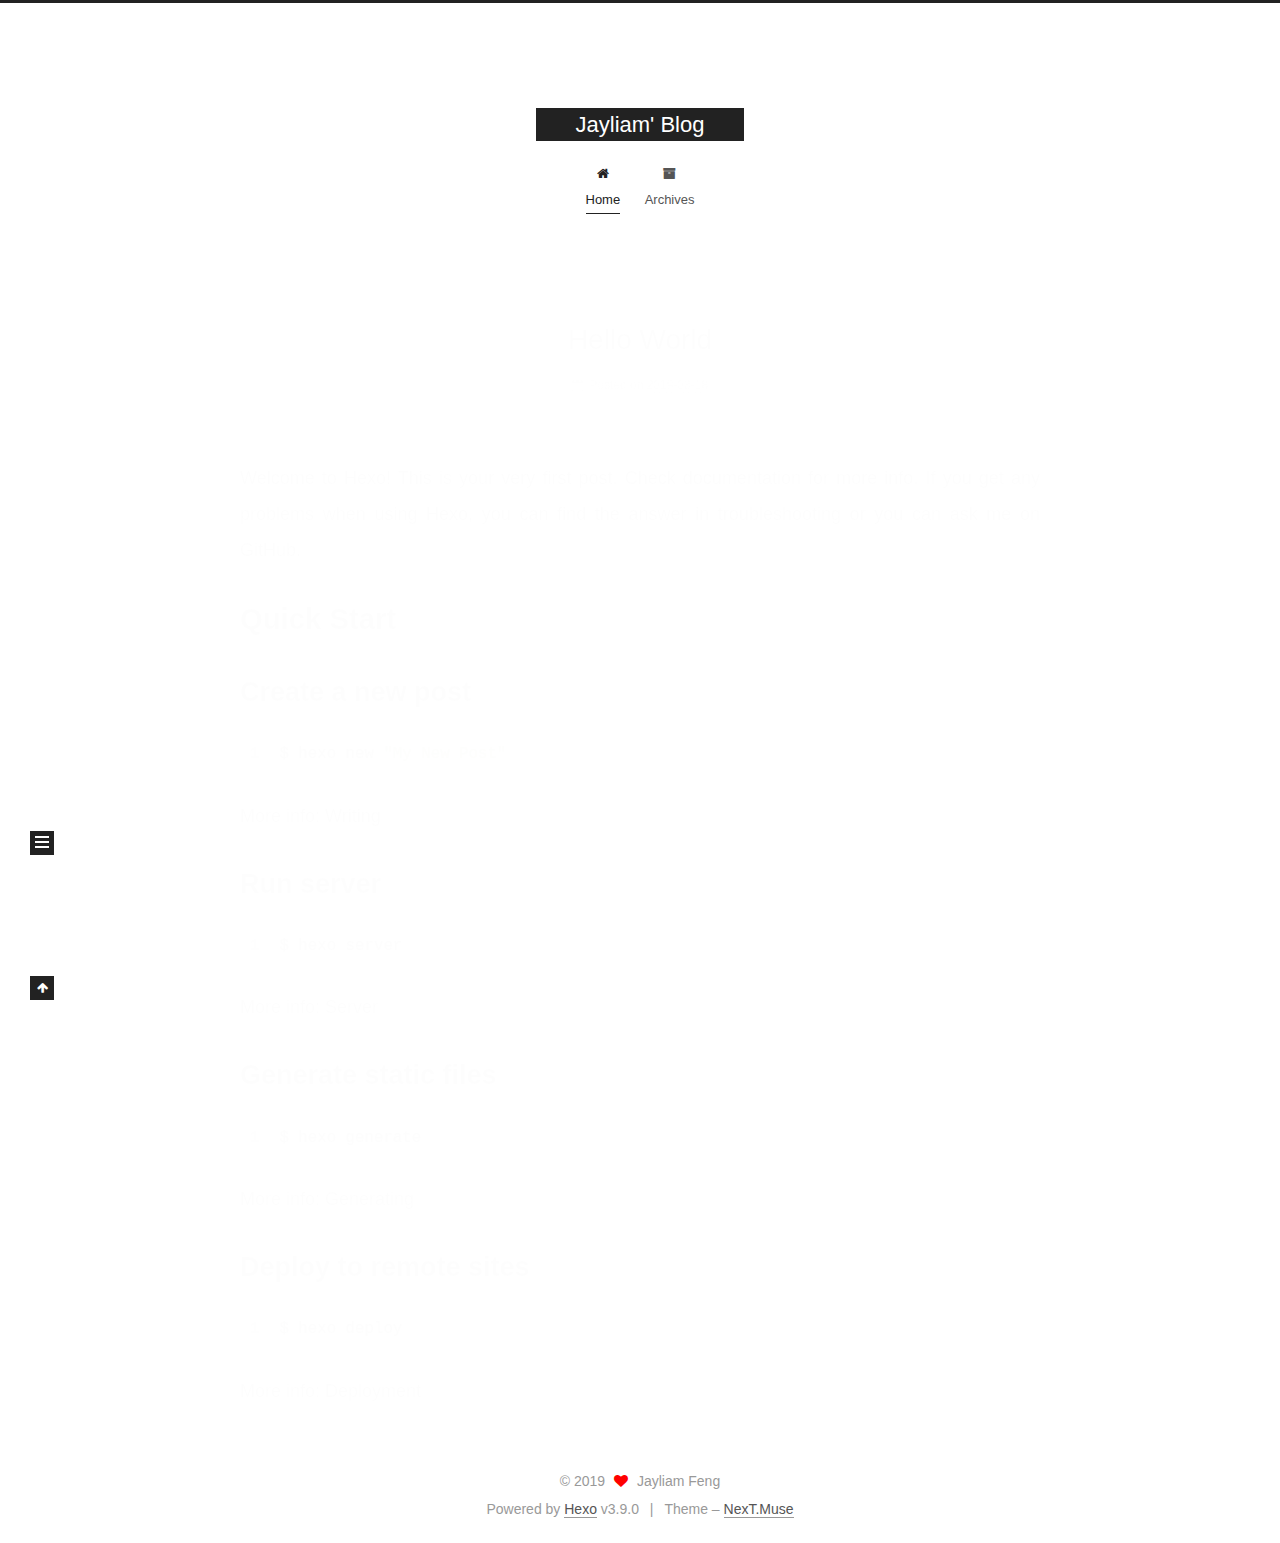
<file: index.html>
<!DOCTYPE html>





<html class="theme-next muse use-motion" lang="en">
<head>
  <meta charset="UTF-8">
<meta name="viewport" content="width=device-width, initial-scale=1, maximum-scale=2">
<meta name="theme-color" content="#222">
<meta http-equiv="X-UA-Compatible" content="IE=edge">
  <link rel="apple-touch-icon" sizes="180x180" href="/images/apple-touch-icon-next.png?v=7.3.0">
  <link rel="icon" type="image/png" sizes="32x32" href="/images/favicon-32x32-next.png?v=7.3.0">
  <link rel="icon" type="image/png" sizes="16x16" href="/images/favicon-16x16-next.png?v=7.3.0">
  <link rel="mask-icon" href="/images/logo.svg?v=7.3.0" color="#222">

<link rel="stylesheet" href="/css/main.css?v=7.3.0">


<link rel="stylesheet" href="/lib/font-awesome/css/font-awesome.min.css?v=4.7.0">


<script id="hexo-configurations">
  var NexT = window.NexT || {};
  var CONFIG = {
    root: '/',
    scheme: 'Muse',
    version: '7.3.0',
    exturl: false,
    sidebar: {"position":"left","display":"post","offset":12,"onmobile":false},
    back2top: {"enable":true,"sidebar":false,"scrollpercent":false},
    save_scroll: false,
    copycode: {"enable":false,"show_result":false,"style":null},
    fancybox: false,
    mediumzoom: false,
    lazyload: false,
    pangu: false,
    algolia: {
      appID: '',
      apiKey: '',
      indexName: '',
      hits: {"per_page":10},
      labels: {"input_placeholder":"Search for Posts","hits_empty":"We didn't find any results for the search: ${query}","hits_stats":"${hits} results found in ${time} ms"}
    },
    localsearch: {"enable":false,"trigger":"auto","top_n_per_article":1,"unescape":false,"preload":false},
    path: '',
    motion: {"enable":true,"async":false,"transition":{"post_block":"fadeIn","post_header":"slideDownIn","post_body":"slideDownIn","coll_header":"slideLeftIn","sidebar":"slideUpIn"}},
    translation: {
      copy_button: 'Copy',
      copy_success: 'Copied',
      copy_failure: 'Copy failed'
    }
  };
</script>

  <meta name="description" content="Stay hungry, stay foolish.">
<meta property="og:type" content="website">
<meta property="og:title" content="Jayliam&#39; Blog">
<meta property="og:url" content="http://yoursite.com/index.html">
<meta property="og:site_name" content="Jayliam&#39; Blog">
<meta property="og:description" content="Stay hungry, stay foolish.">
<meta property="og:locale" content="en">
<meta name="twitter:card" content="summary">
<meta name="twitter:title" content="Jayliam&#39; Blog">
<meta name="twitter:description" content="Stay hungry, stay foolish.">
  <link rel="canonical" href="http://yoursite.com/">


<script id="page-configurations">
  // https://hexo.io/docs/variables.html
  CONFIG.page = {
    sidebar: "",
    isHome: true,
    isPost: false,
    isPage: false,
    isArchive: false
  };
</script>

  <title>Jayliam' Blog</title>
  <meta name="generator" content="Hexo 3.9.0">
  








  <noscript>
  <style>
  .use-motion .motion-element,
  .use-motion .brand,
  .use-motion .menu-item,
  .sidebar-inner,
  .use-motion .post-block,
  .use-motion .pagination,
  .use-motion .comments,
  .use-motion .post-header,
  .use-motion .post-body,
  .use-motion .collection-title { opacity: initial; }

  .use-motion .logo,
  .use-motion .site-title,
  .use-motion .site-subtitle {
    opacity: initial;
    top: initial;
  }

  .use-motion .logo-line-before i { left: initial; }
  .use-motion .logo-line-after i { right: initial; }
  </style>
</noscript>

</head>

<body itemscope itemtype="http://schema.org/WebPage" lang="en">

  <div class="container sidebar-position-left">
    <div class="headband"></div>

    <header id="header" class="header" itemscope itemtype="http://schema.org/WPHeader">
      <div class="header-inner"><div class="site-brand-wrapper">
  <div class="site-meta">

    <div class="custom-logo-site-title">
      <a href="/" class="brand" rel="start">
        <span class="logo-line-before"><i></i></span>
        <span class="site-title">Jayliam' Blog</span>
        <span class="logo-line-after"><i></i></span>
      </a>
    </div>
  </div>

  <div class="site-nav-toggle">
    <button aria-label="Toggle navigation bar">
      <span class="btn-bar"></span>
      <span class="btn-bar"></span>
      <span class="btn-bar"></span>
    </button>
  </div>
</div>


<nav class="site-nav">
  
  <ul id="menu" class="menu">
      
      
      
        
        <li class="menu-item menu-item-home">
      
    

    <a href="/" rel="section"><i class="menu-item-icon fa fa-fw fa-home"></i> <br>Home</a>

  </li>
      
      
      
        
        <li class="menu-item menu-item-archives">
      
    

    <a href="/archives/" rel="section"><i class="menu-item-icon fa fa-fw fa-archive"></i> <br>Archives</a>

  </li>
  </ul>

    

</nav>
</div>
    </header>

    


    <main id="main" class="main">
      <div class="main-inner">
        <div class="content-wrap">
          <div id="content" class="content page-home">
            
  <section id="posts" class="posts-expand">
      

  <article class="post" itemscope itemtype="http://schema.org/Article">
  
  
  
  <div class="post-block">
    <link itemprop="mainEntityOfPage" href="http://yoursite.com/2019/08/18/hello-world/">

    <span hidden itemprop="author" itemscope itemtype="http://schema.org/Person">
      <meta itemprop="name" content="Jayliam Feng">
      <meta itemprop="description" content="Stay hungry, stay foolish.">
      <meta itemprop="image" content="/images/avatar.gif">
    </span>

    <span hidden itemprop="publisher" itemscope itemtype="http://schema.org/Organization">
      <meta itemprop="name" content="Jayliam' Blog">
    </span>
      <header class="post-header">
        <h1 class="post-title" itemprop="name headline">
            
            <a href="/2019/08/18/hello-world/" class="post-title-link" itemprop="url">Hello World</a>
          
        </h1>

        <div class="post-meta">
            <span class="post-meta-item">
              <span class="post-meta-item-icon">
                <i class="fa fa-calendar-o"></i>
              </span>
              <span class="post-meta-item-text">Posted on</span>

              
                
              

              <time title="Created: 2019-08-18 14:04:51" itemprop="dateCreated datePublished" datetime="2019-08-18T14:04:51+08:00">2019-08-18</time>
            </span>
          

          

        </div>
      </header>

    
    
    
    <div class="post-body" itemprop="articleBody">

      
          <p>Welcome to <a href="https://hexo.io/" target="_blank" rel="noopener">Hexo</a>! This is your very first post. Check <a href="https://hexo.io/docs/" target="_blank" rel="noopener">documentation</a> for more info. If you get any problems when using Hexo, you can find the answer in <a href="https://hexo.io/docs/troubleshooting.html" target="_blank" rel="noopener">troubleshooting</a> or you can ask me on <a href="https://github.com/hexojs/hexo/issues" target="_blank" rel="noopener">GitHub</a>.</p>
<h2 id="Quick-Start"><a href="#Quick-Start" class="headerlink" title="Quick Start"></a>Quick Start</h2><h3 id="Create-a-new-post"><a href="#Create-a-new-post" class="headerlink" title="Create a new post"></a>Create a new post</h3><figure class="highlight bash"><table><tr><td class="gutter"><pre><span class="line">1</span><br></pre></td><td class="code"><pre><span class="line">$ hexo new <span class="string">"My New Post"</span></span><br></pre></td></tr></table></figure>

<p>More info: <a href="https://hexo.io/docs/writing.html" target="_blank" rel="noopener">Writing</a></p>
<h3 id="Run-server"><a href="#Run-server" class="headerlink" title="Run server"></a>Run server</h3><figure class="highlight bash"><table><tr><td class="gutter"><pre><span class="line">1</span><br></pre></td><td class="code"><pre><span class="line">$ hexo server</span><br></pre></td></tr></table></figure>

<p>More info: <a href="https://hexo.io/docs/server.html" target="_blank" rel="noopener">Server</a></p>
<h3 id="Generate-static-files"><a href="#Generate-static-files" class="headerlink" title="Generate static files"></a>Generate static files</h3><figure class="highlight bash"><table><tr><td class="gutter"><pre><span class="line">1</span><br></pre></td><td class="code"><pre><span class="line">$ hexo generate</span><br></pre></td></tr></table></figure>

<p>More info: <a href="https://hexo.io/docs/generating.html" target="_blank" rel="noopener">Generating</a></p>
<h3 id="Deploy-to-remote-sites"><a href="#Deploy-to-remote-sites" class="headerlink" title="Deploy to remote sites"></a>Deploy to remote sites</h3><figure class="highlight bash"><table><tr><td class="gutter"><pre><span class="line">1</span><br></pre></td><td class="code"><pre><span class="line">$ hexo deploy</span><br></pre></td></tr></table></figure>

<p>More info: <a href="https://hexo.io/docs/deployment.html" target="_blank" rel="noopener">Deployment</a></p>

        
      
    </div>

    
    
    
      <footer class="post-footer">
          <div class="post-eof"></div>
        
      </footer>
  </div>
  
  
  
  </article>

    
  </section>

  


          </div>
          

        </div>
          
  
  <div class="sidebar-toggle">
    <div class="sidebar-toggle-line-wrap">
      <span class="sidebar-toggle-line sidebar-toggle-line-first"></span>
      <span class="sidebar-toggle-line sidebar-toggle-line-middle"></span>
      <span class="sidebar-toggle-line sidebar-toggle-line-last"></span>
    </div>
  </div>

  <aside id="sidebar" class="sidebar">
    <div class="sidebar-inner">

      <div class="site-overview-wrap sidebar-panel sidebar-panel-active">
        <div class="site-overview">

          <div class="site-author motion-element" itemprop="author" itemscope itemtype="http://schema.org/Person">
  <p class="site-author-name" itemprop="name">Jayliam Feng</p>
  <div class="site-description motion-element" itemprop="description">Stay hungry, stay foolish.</div>
</div>
  <nav class="site-state motion-element">
      <div class="site-state-item site-state-posts">
        
          <a href="/archives/">
        
          <span class="site-state-item-count">1</span>
          <span class="site-state-item-name">posts</span>
        </a>
      </div>
    
  </nav>
  <div class="links-of-author motion-element">
      <span class="links-of-author-item">
      
      
        
      
      
        
      
        <a href="https://github.com/Jayliam520" title="GitHub &rarr; https://github.com/Jayliam520" rel="noopener" target="_blank"><i class="fa fa-fw fa-github"></i>GitHub</a>
      </span>
    
  </div>




        </div>
      </div>

    </div>
  </aside>
  <div id="sidebar-dimmer"></div>


      </div>
    </main>

    <footer id="footer" class="footer">
      <div class="footer-inner">
        <div class="copyright">&copy; <span itemprop="copyrightYear">2019</span>
  <span class="with-love" id="animate">
    <i class="fa fa-heart"></i>
  </span>
  <span class="author" itemprop="copyrightHolder">Jayliam Feng</span>
</div>
  <div class="powered-by">Powered by <a href="https://hexo.io" class="theme-link" rel="noopener" target="_blank">Hexo</a> v3.9.0</div>
  <span class="post-meta-divider">|</span>
  <div class="theme-info">Theme – <a href="https://theme-next.org" class="theme-link" rel="noopener" target="_blank">NexT.Muse</a></div>

        








        
      </div>
    </footer>
      <div class="back-to-top">
        <i class="fa fa-arrow-up"></i>
      </div>

    

  </div>

  
  <script src="/lib/jquery/index.js?v=3.4.1"></script>
  <script src="/lib/velocity/velocity.min.js?v=1.2.1"></script>
  <script src="/lib/velocity/velocity.ui.min.js?v=1.2.1"></script>

<script src="/js/utils.js?v=7.3.0"></script><script src="/js/motion.js?v=7.3.0"></script>

<script src="/js/schemes/muse.js?v=7.3.0"></script>


<script src="/js/next-boot.js?v=7.3.0"></script>




  




























  

  

  


  
</body>
</html>
</file>
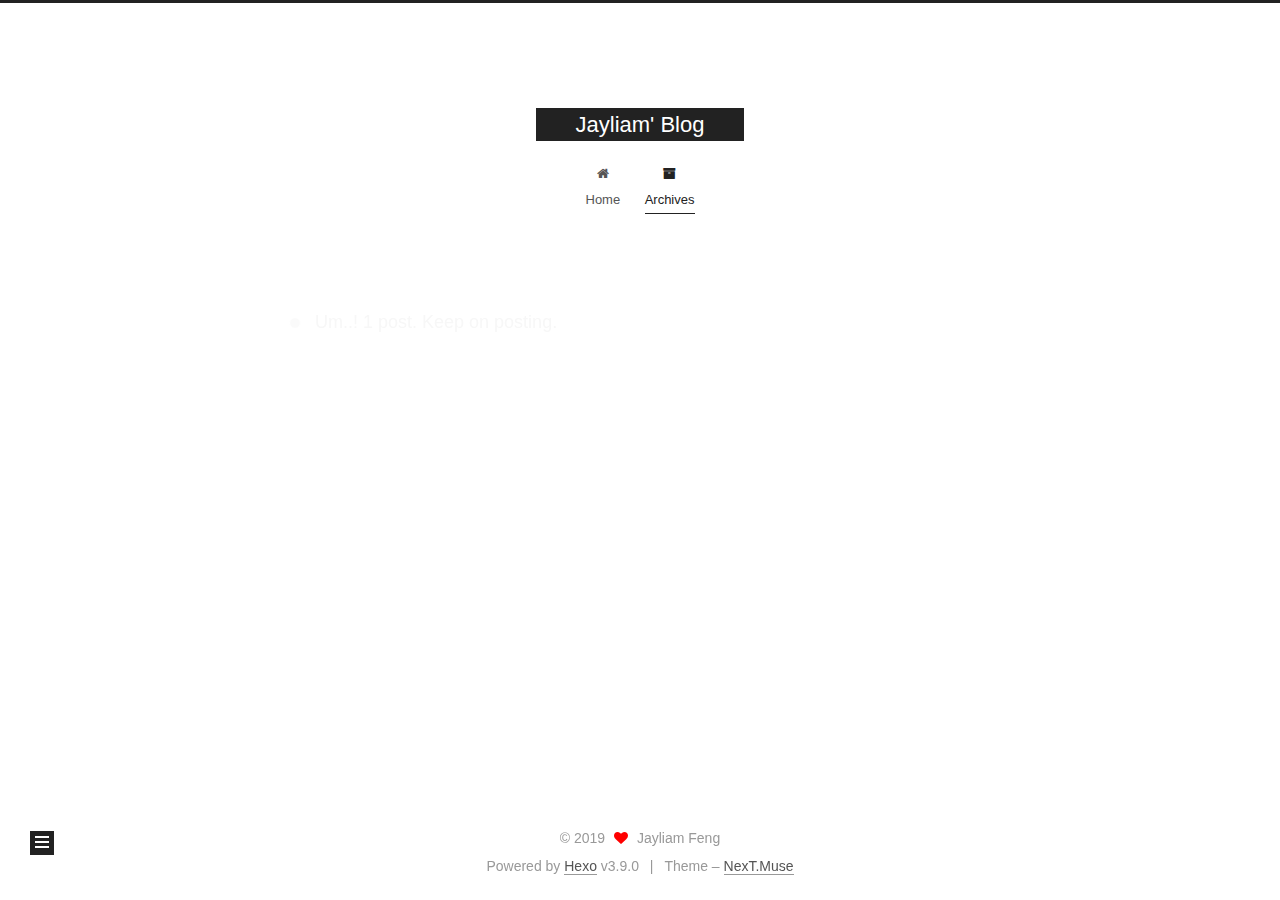
<file: archives/index.html>
<!DOCTYPE html>





<html class="theme-next muse use-motion" lang="en">
<head>
  <meta charset="UTF-8">
<meta name="viewport" content="width=device-width, initial-scale=1, maximum-scale=2">
<meta name="theme-color" content="#222">
<meta http-equiv="X-UA-Compatible" content="IE=edge">
  <link rel="apple-touch-icon" sizes="180x180" href="/images/apple-touch-icon-next.png?v=7.3.0">
  <link rel="icon" type="image/png" sizes="32x32" href="/images/favicon-32x32-next.png?v=7.3.0">
  <link rel="icon" type="image/png" sizes="16x16" href="/images/favicon-16x16-next.png?v=7.3.0">
  <link rel="mask-icon" href="/images/logo.svg?v=7.3.0" color="#222">

<link rel="stylesheet" href="/css/main.css?v=7.3.0">


<link rel="stylesheet" href="/lib/font-awesome/css/font-awesome.min.css?v=4.7.0">


<script id="hexo-configurations">
  var NexT = window.NexT || {};
  var CONFIG = {
    root: '/',
    scheme: 'Muse',
    version: '7.3.0',
    exturl: false,
    sidebar: {"position":"left","display":"post","offset":12,"onmobile":false},
    back2top: {"enable":true,"sidebar":false,"scrollpercent":false},
    save_scroll: false,
    copycode: {"enable":false,"show_result":false,"style":null},
    fancybox: false,
    mediumzoom: false,
    lazyload: false,
    pangu: false,
    algolia: {
      appID: '',
      apiKey: '',
      indexName: '',
      hits: {"per_page":10},
      labels: {"input_placeholder":"Search for Posts","hits_empty":"We didn't find any results for the search: ${query}","hits_stats":"${hits} results found in ${time} ms"}
    },
    localsearch: {"enable":false,"trigger":"auto","top_n_per_article":1,"unescape":false,"preload":false},
    path: '',
    motion: {"enable":true,"async":false,"transition":{"post_block":"fadeIn","post_header":"slideDownIn","post_body":"slideDownIn","coll_header":"slideLeftIn","sidebar":"slideUpIn"}},
    translation: {
      copy_button: 'Copy',
      copy_success: 'Copied',
      copy_failure: 'Copy failed'
    }
  };
</script>

  <meta name="description" content="Stay hungry, stay foolish.">
<meta property="og:type" content="website">
<meta property="og:title" content="Jayliam&#39; Blog">
<meta property="og:url" content="http://yoursite.com/archives/index.html">
<meta property="og:site_name" content="Jayliam&#39; Blog">
<meta property="og:description" content="Stay hungry, stay foolish.">
<meta property="og:locale" content="en">
<meta name="twitter:card" content="summary">
<meta name="twitter:title" content="Jayliam&#39; Blog">
<meta name="twitter:description" content="Stay hungry, stay foolish.">
  <link rel="canonical" href="http://yoursite.com/archives/">


<script id="page-configurations">
  // https://hexo.io/docs/variables.html
  CONFIG.page = {
    sidebar: "",
    isHome: false,
    isPost: false,
    isPage: false,
    isArchive: true
  };
</script>

  <title>Archive | Jayliam' Blog</title>
  <meta name="generator" content="Hexo 3.9.0">
  








  <noscript>
  <style>
  .use-motion .motion-element,
  .use-motion .brand,
  .use-motion .menu-item,
  .sidebar-inner,
  .use-motion .post-block,
  .use-motion .pagination,
  .use-motion .comments,
  .use-motion .post-header,
  .use-motion .post-body,
  .use-motion .collection-title { opacity: initial; }

  .use-motion .logo,
  .use-motion .site-title,
  .use-motion .site-subtitle {
    opacity: initial;
    top: initial;
  }

  .use-motion .logo-line-before i { left: initial; }
  .use-motion .logo-line-after i { right: initial; }
  </style>
</noscript>

</head>

<body itemscope itemtype="http://schema.org/WebPage" lang="en">

  <div class="container sidebar-position-left">
    <div class="headband"></div>

    <header id="header" class="header" itemscope itemtype="http://schema.org/WPHeader">
      <div class="header-inner"><div class="site-brand-wrapper">
  <div class="site-meta">

    <div class="custom-logo-site-title">
      <a href="/" class="brand" rel="start">
        <span class="logo-line-before"><i></i></span>
        <span class="site-title">Jayliam' Blog</span>
        <span class="logo-line-after"><i></i></span>
      </a>
    </div>
  </div>

  <div class="site-nav-toggle">
    <button aria-label="Toggle navigation bar">
      <span class="btn-bar"></span>
      <span class="btn-bar"></span>
      <span class="btn-bar"></span>
    </button>
  </div>
</div>


<nav class="site-nav">
  
  <ul id="menu" class="menu">
      
      
      
        
        <li class="menu-item menu-item-home">
      
    

    <a href="/" rel="section"><i class="menu-item-icon fa fa-fw fa-home"></i> <br>Home</a>

  </li>
      
      
      
        
        <li class="menu-item menu-item-archives">
      
    

    <a href="/archives/" rel="section"><i class="menu-item-icon fa fa-fw fa-archive"></i> <br>Archives</a>

  </li>
  </ul>

    

    
    
      
      
    
      
      
    
    

  

</nav>
</div>
    </header>

    


    <main id="main" class="main">
      <div class="main-inner">
        <div class="content-wrap">
          <div id="content" class="content page-archive">
            

  
  
  
  <div class="post-block archive">
    <div id="posts" class="posts-collapse">
      <span class="archive-move-on"></span>
      <span class="archive-page-counter">
        
        
        
          
        
        Um..! 1 post. Keep on posting.
      </span>
      

      

  
  
  

  
    
    <div class="collection-title">
      <h1 class="archive-year" id="archive-year-2019">2019</h1>
    </div>
  
  

  <article class="post" itemscope itemtype="http://schema.org/Article">
    <header class="post-header">

      <h2 class="post-title">
        
          <a class="post-title-link" href="/2019/08/18/hello-world/" itemprop="url">
            <span itemprop="name">Hello World</span>
          </a>
        
      </h2>

      <div class="post-meta">
        <time class="post-time" itemprop="dateCreated"
              datetime="2019-08-18T14:04:51+08:00"
              content="2019-08-18">
          08-18
        </time>
      </div>

    </header>
  </article>




    </div>
  </div>
  
  
  

  



          </div>
          

        </div>
          
  
  <div class="sidebar-toggle">
    <div class="sidebar-toggle-line-wrap">
      <span class="sidebar-toggle-line sidebar-toggle-line-first"></span>
      <span class="sidebar-toggle-line sidebar-toggle-line-middle"></span>
      <span class="sidebar-toggle-line sidebar-toggle-line-last"></span>
    </div>
  </div>

  <aside id="sidebar" class="sidebar">
    <div class="sidebar-inner">

      <div class="site-overview-wrap sidebar-panel sidebar-panel-active">
        <div class="site-overview">

          <div class="site-author motion-element" itemprop="author" itemscope itemtype="http://schema.org/Person">
  <p class="site-author-name" itemprop="name">Jayliam Feng</p>
  <div class="site-description motion-element" itemprop="description">Stay hungry, stay foolish.</div>
</div>
  <nav class="site-state motion-element">
      <div class="site-state-item site-state-posts">
        
          <a href="/archives/">
        
          <span class="site-state-item-count">1</span>
          <span class="site-state-item-name">posts</span>
        </a>
      </div>
    
  </nav>
  <div class="links-of-author motion-element">
      <span class="links-of-author-item">
      
      
        
      
      
        
      
        <a href="https://github.com/Jayliam520" title="GitHub &rarr; https://github.com/Jayliam520" rel="noopener" target="_blank"><i class="fa fa-fw fa-github"></i>GitHub</a>
      </span>
    
  </div>




        </div>
      </div>

    </div>
  </aside>
  <div id="sidebar-dimmer"></div>


      </div>
    </main>

    <footer id="footer" class="footer">
      <div class="footer-inner">
        <div class="copyright">&copy; <span itemprop="copyrightYear">2019</span>
  <span class="with-love" id="animate">
    <i class="fa fa-heart"></i>
  </span>
  <span class="author" itemprop="copyrightHolder">Jayliam Feng</span>
</div>
  <div class="powered-by">Powered by <a href="https://hexo.io" class="theme-link" rel="noopener" target="_blank">Hexo</a> v3.9.0</div>
  <span class="post-meta-divider">|</span>
  <div class="theme-info">Theme – <a href="https://theme-next.org" class="theme-link" rel="noopener" target="_blank">NexT.Muse</a></div>

        








        
      </div>
    </footer>
      <div class="back-to-top">
        <i class="fa fa-arrow-up"></i>
      </div>

    

  </div>

  
  <script src="/lib/jquery/index.js?v=3.4.1"></script>
  <script src="/lib/velocity/velocity.min.js?v=1.2.1"></script>
  <script src="/lib/velocity/velocity.ui.min.js?v=1.2.1"></script>

<script src="/js/utils.js?v=7.3.0"></script><script src="/js/motion.js?v=7.3.0"></script>

<script src="/js/schemes/muse.js?v=7.3.0"></script>


<script src="/js/next-boot.js?v=7.3.0"></script>




  




























  

  

  


  
</body>
</html>
</file>
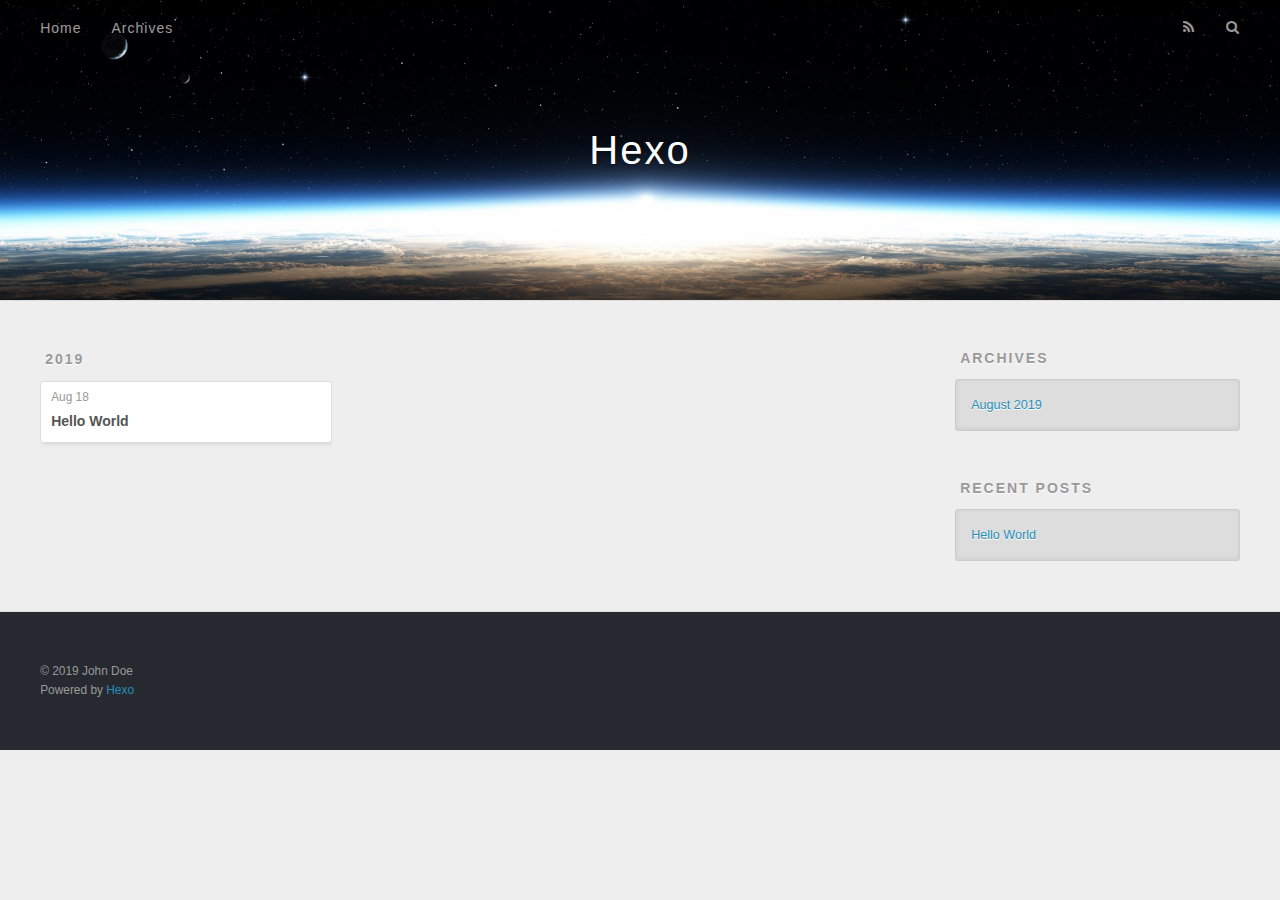
<file: archives/2019/index.html>
<!DOCTYPE html>
<html>
<head><meta name="generator" content="Hexo 3.9.0">
  <meta charset="utf-8">
  

  
  <title>Archives: 2019 | Hexo</title>
  <meta name="viewport" content="width=device-width, initial-scale=1, maximum-scale=1">
  <meta property="og:type" content="website">
<meta property="og:title" content="Hexo">
<meta property="og:url" content="http://yoursite.com/archives/2019/index.html">
<meta property="og:site_name" content="Hexo">
<meta property="og:locale" content="en">
<meta name="twitter:card" content="summary">
<meta name="twitter:title" content="Hexo">
  
    <link rel="alternate" href="/atom.xml" title="Hexo" type="application/atom+xml">
  
  
    <link rel="icon" href="/favicon.png">
  
  
    <link href="//fonts.googleapis.com/css?family=Source+Code+Pro" rel="stylesheet" type="text/css">
  
  <link rel="stylesheet" href="/css/style.css">
</head>
</html>
<body>
  <div id="container">
    <div id="wrap">
      <header id="header">
  <div id="banner"></div>
  <div id="header-outer" class="outer">
    <div id="header-title" class="inner">
      <h1 id="logo-wrap">
        <a href="/" id="logo">Hexo</a>
      </h1>
      
    </div>
    <div id="header-inner" class="inner">
      <nav id="main-nav">
        <a id="main-nav-toggle" class="nav-icon"></a>
        
          <a class="main-nav-link" href="/">Home</a>
        
          <a class="main-nav-link" href="/archives">Archives</a>
        
      </nav>
      <nav id="sub-nav">
        
          <a id="nav-rss-link" class="nav-icon" href="/atom.xml" title="RSS Feed"></a>
        
        <a id="nav-search-btn" class="nav-icon" title="Search"></a>
      </nav>
      <div id="search-form-wrap">
        <form action="//google.com/search" method="get" accept-charset="UTF-8" class="search-form"><input type="search" name="q" class="search-form-input" placeholder="Search"><button type="submit" class="search-form-submit">&#xF002;</button><input type="hidden" name="sitesearch" value="http://yoursite.com"></form>
      </div>
    </div>
  </div>
</header>
      <div class="outer">
        <section id="main">
  
  
    
    
      
      
      <section class="archives-wrap">
        <div class="archive-year-wrap">
          <a href="/archives/2019" class="archive-year">2019</a>
        </div>
        <div class="archives">
    
    <article class="archive-article archive-type-post">
  <div class="archive-article-inner">
    <header class="archive-article-header">
      <a href="/2019/08/18/hello-world/" class="archive-article-date">
  <time datetime="2019-08-18T06:04:51.478Z" itemprop="datePublished">Aug 18</time>
</a>
      
  
    <h1 itemprop="name">
      <a class="archive-article-title" href="/2019/08/18/hello-world/">Hello World</a>
    </h1>
  

    </header>
  </div>
</article>
  
  
    </div></section>
  


</section>
        
          <aside id="sidebar">
  
    

  
    

  
    
  
    
  <div class="widget-wrap">
    <h3 class="widget-title">Archives</h3>
    <div class="widget">
      <ul class="archive-list"><li class="archive-list-item"><a class="archive-list-link" href="/archives/2019/08/">August 2019</a></li></ul>
    </div>
  </div>


  
    
  <div class="widget-wrap">
    <h3 class="widget-title">Recent Posts</h3>
    <div class="widget">
      <ul>
        
          <li>
            <a href="/2019/08/18/hello-world/">Hello World</a>
          </li>
        
      </ul>
    </div>
  </div>

  
</aside>
        
      </div>
      <footer id="footer">
  
  <div class="outer">
    <div id="footer-info" class="inner">
      &copy; 2019 John Doe<br>
      Powered by <a href="http://hexo.io/" target="_blank">Hexo</a>
    </div>
  </div>
</footer>
    </div>
    <nav id="mobile-nav">
  
    <a href="/" class="mobile-nav-link">Home</a>
  
    <a href="/archives" class="mobile-nav-link">Archives</a>
  
</nav>
    

<script src="//ajax.googleapis.com/ajax/libs/jquery/2.0.3/jquery.min.js"></script>


  <link rel="stylesheet" href="/fancybox/jquery.fancybox.css">
  <script src="/fancybox/jquery.fancybox.pack.js"></script>


<script src="/js/script.js"></script>



  </div>
</body>
</html>
</file>
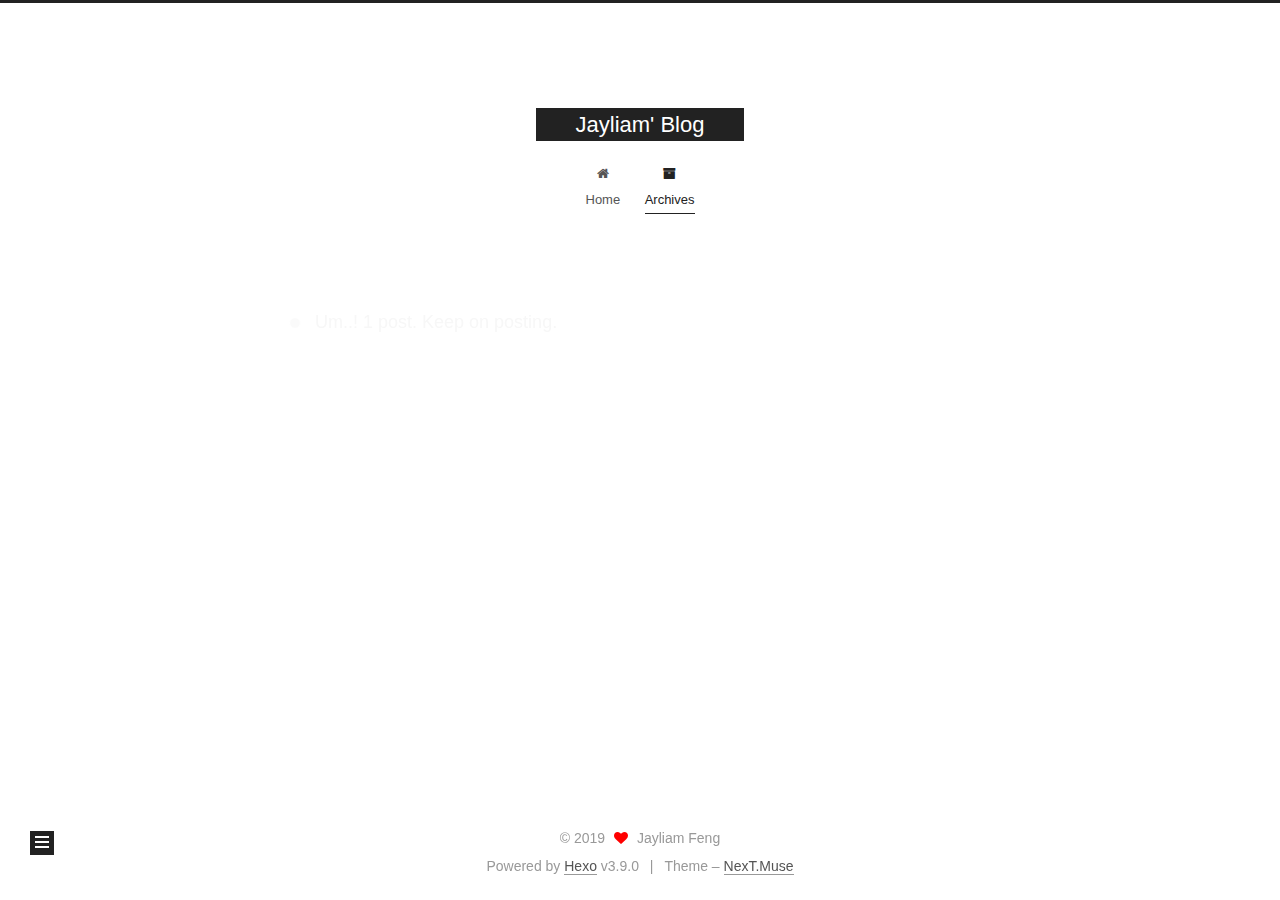
<file: archives/2019/08/index.html>
<!DOCTYPE html>





<html class="theme-next muse use-motion" lang="en">
<head>
  <meta charset="UTF-8">
<meta name="viewport" content="width=device-width, initial-scale=1, maximum-scale=2">
<meta name="theme-color" content="#222">
<meta http-equiv="X-UA-Compatible" content="IE=edge">
  <link rel="apple-touch-icon" sizes="180x180" href="/images/apple-touch-icon-next.png?v=7.3.0">
  <link rel="icon" type="image/png" sizes="32x32" href="/images/favicon-32x32-next.png?v=7.3.0">
  <link rel="icon" type="image/png" sizes="16x16" href="/images/favicon-16x16-next.png?v=7.3.0">
  <link rel="mask-icon" href="/images/logo.svg?v=7.3.0" color="#222">

<link rel="stylesheet" href="/css/main.css?v=7.3.0">


<link rel="stylesheet" href="/lib/font-awesome/css/font-awesome.min.css?v=4.7.0">


<script id="hexo-configurations">
  var NexT = window.NexT || {};
  var CONFIG = {
    root: '/',
    scheme: 'Muse',
    version: '7.3.0',
    exturl: false,
    sidebar: {"position":"left","display":"post","offset":12,"onmobile":false},
    back2top: {"enable":true,"sidebar":false,"scrollpercent":false},
    save_scroll: false,
    copycode: {"enable":false,"show_result":false,"style":null},
    fancybox: false,
    mediumzoom: false,
    lazyload: false,
    pangu: false,
    algolia: {
      appID: '',
      apiKey: '',
      indexName: '',
      hits: {"per_page":10},
      labels: {"input_placeholder":"Search for Posts","hits_empty":"We didn't find any results for the search: ${query}","hits_stats":"${hits} results found in ${time} ms"}
    },
    localsearch: {"enable":false,"trigger":"auto","top_n_per_article":1,"unescape":false,"preload":false},
    path: '',
    motion: {"enable":true,"async":false,"transition":{"post_block":"fadeIn","post_header":"slideDownIn","post_body":"slideDownIn","coll_header":"slideLeftIn","sidebar":"slideUpIn"}},
    translation: {
      copy_button: 'Copy',
      copy_success: 'Copied',
      copy_failure: 'Copy failed'
    }
  };
</script>

  <meta name="description" content="Stay hungry, stay foolish.">
<meta property="og:type" content="website">
<meta property="og:title" content="Jayliam&#39; Blog">
<meta property="og:url" content="http://yoursite.com/archives/2019/08/index.html">
<meta property="og:site_name" content="Jayliam&#39; Blog">
<meta property="og:description" content="Stay hungry, stay foolish.">
<meta property="og:locale" content="en">
<meta name="twitter:card" content="summary">
<meta name="twitter:title" content="Jayliam&#39; Blog">
<meta name="twitter:description" content="Stay hungry, stay foolish.">
  <link rel="canonical" href="http://yoursite.com/archives/2019/08/">


<script id="page-configurations">
  // https://hexo.io/docs/variables.html
  CONFIG.page = {
    sidebar: "",
    isHome: false,
    isPost: false,
    isPage: false,
    isArchive: true
  };
</script>

  <title>Archive | Jayliam' Blog</title>
  <meta name="generator" content="Hexo 3.9.0">
  








  <noscript>
  <style>
  .use-motion .motion-element,
  .use-motion .brand,
  .use-motion .menu-item,
  .sidebar-inner,
  .use-motion .post-block,
  .use-motion .pagination,
  .use-motion .comments,
  .use-motion .post-header,
  .use-motion .post-body,
  .use-motion .collection-title { opacity: initial; }

  .use-motion .logo,
  .use-motion .site-title,
  .use-motion .site-subtitle {
    opacity: initial;
    top: initial;
  }

  .use-motion .logo-line-before i { left: initial; }
  .use-motion .logo-line-after i { right: initial; }
  </style>
</noscript>

</head>

<body itemscope itemtype="http://schema.org/WebPage" lang="en">

  <div class="container sidebar-position-left">
    <div class="headband"></div>

    <header id="header" class="header" itemscope itemtype="http://schema.org/WPHeader">
      <div class="header-inner"><div class="site-brand-wrapper">
  <div class="site-meta">

    <div class="custom-logo-site-title">
      <a href="/" class="brand" rel="start">
        <span class="logo-line-before"><i></i></span>
        <span class="site-title">Jayliam' Blog</span>
        <span class="logo-line-after"><i></i></span>
      </a>
    </div>
  </div>

  <div class="site-nav-toggle">
    <button aria-label="Toggle navigation bar">
      <span class="btn-bar"></span>
      <span class="btn-bar"></span>
      <span class="btn-bar"></span>
    </button>
  </div>
</div>


<nav class="site-nav">
  
  <ul id="menu" class="menu">
      
      
      
        
        <li class="menu-item menu-item-home">
      
    

    <a href="/" rel="section"><i class="menu-item-icon fa fa-fw fa-home"></i> <br>Home</a>

  </li>
      
      
      
        
        <li class="menu-item menu-item-archives">
      
    

    <a href="/archives/" rel="section"><i class="menu-item-icon fa fa-fw fa-archive"></i> <br>Archives</a>

  </li>
  </ul>

    

    
    
      
      
    
      
      
    
    

  

</nav>
</div>
    </header>

    


    <main id="main" class="main">
      <div class="main-inner">
        <div class="content-wrap">
          <div id="content" class="content page-archive">
            

  
  
  
  <div class="post-block archive">
    <div id="posts" class="posts-collapse">
      <span class="archive-move-on"></span>
      <span class="archive-page-counter">
        
        
        
          
        
        Um..! 1 post. Keep on posting.
      </span>
      

      

  
  
  

  
    
    <div class="collection-title">
      <h1 class="archive-year" id="archive-year-2019">2019</h1>
    </div>
  
  

  <article class="post" itemscope itemtype="http://schema.org/Article">
    <header class="post-header">

      <h2 class="post-title">
        
          <a class="post-title-link" href="/2019/08/18/hello-world/" itemprop="url">
            <span itemprop="name">Hello World</span>
          </a>
        
      </h2>

      <div class="post-meta">
        <time class="post-time" itemprop="dateCreated"
              datetime="2019-08-18T14:04:51+08:00"
              content="2019-08-18">
          08-18
        </time>
      </div>

    </header>
  </article>




    </div>
  </div>
  
  
  

  



          </div>
          

        </div>
          
  
  <div class="sidebar-toggle">
    <div class="sidebar-toggle-line-wrap">
      <span class="sidebar-toggle-line sidebar-toggle-line-first"></span>
      <span class="sidebar-toggle-line sidebar-toggle-line-middle"></span>
      <span class="sidebar-toggle-line sidebar-toggle-line-last"></span>
    </div>
  </div>

  <aside id="sidebar" class="sidebar">
    <div class="sidebar-inner">

      <div class="site-overview-wrap sidebar-panel sidebar-panel-active">
        <div class="site-overview">

          <div class="site-author motion-element" itemprop="author" itemscope itemtype="http://schema.org/Person">
  <p class="site-author-name" itemprop="name">Jayliam Feng</p>
  <div class="site-description motion-element" itemprop="description">Stay hungry, stay foolish.</div>
</div>
  <nav class="site-state motion-element">
      <div class="site-state-item site-state-posts">
        
          <a href="/archives/">
        
          <span class="site-state-item-count">1</span>
          <span class="site-state-item-name">posts</span>
        </a>
      </div>
    
  </nav>
  <div class="links-of-author motion-element">
      <span class="links-of-author-item">
      
      
        
      
      
        
      
        <a href="https://github.com/Jayliam520" title="GitHub &rarr; https://github.com/Jayliam520" rel="noopener" target="_blank"><i class="fa fa-fw fa-github"></i>GitHub</a>
      </span>
    
  </div>




        </div>
      </div>

    </div>
  </aside>
  <div id="sidebar-dimmer"></div>


      </div>
    </main>

    <footer id="footer" class="footer">
      <div class="footer-inner">
        <div class="copyright">&copy; <span itemprop="copyrightYear">2019</span>
  <span class="with-love" id="animate">
    <i class="fa fa-heart"></i>
  </span>
  <span class="author" itemprop="copyrightHolder">Jayliam Feng</span>
</div>
  <div class="powered-by">Powered by <a href="https://hexo.io" class="theme-link" rel="noopener" target="_blank">Hexo</a> v3.9.0</div>
  <span class="post-meta-divider">|</span>
  <div class="theme-info">Theme – <a href="https://theme-next.org" class="theme-link" rel="noopener" target="_blank">NexT.Muse</a></div>

        








        
      </div>
    </footer>
      <div class="back-to-top">
        <i class="fa fa-arrow-up"></i>
      </div>

    

  </div>

  
  <script src="/lib/jquery/index.js?v=3.4.1"></script>
  <script src="/lib/velocity/velocity.min.js?v=1.2.1"></script>
  <script src="/lib/velocity/velocity.ui.min.js?v=1.2.1"></script>

<script src="/js/utils.js?v=7.3.0"></script><script src="/js/motion.js?v=7.3.0"></script>

<script src="/js/schemes/muse.js?v=7.3.0"></script>


<script src="/js/next-boot.js?v=7.3.0"></script>




  




























  

  

  


  
</body>
</html>
</file>
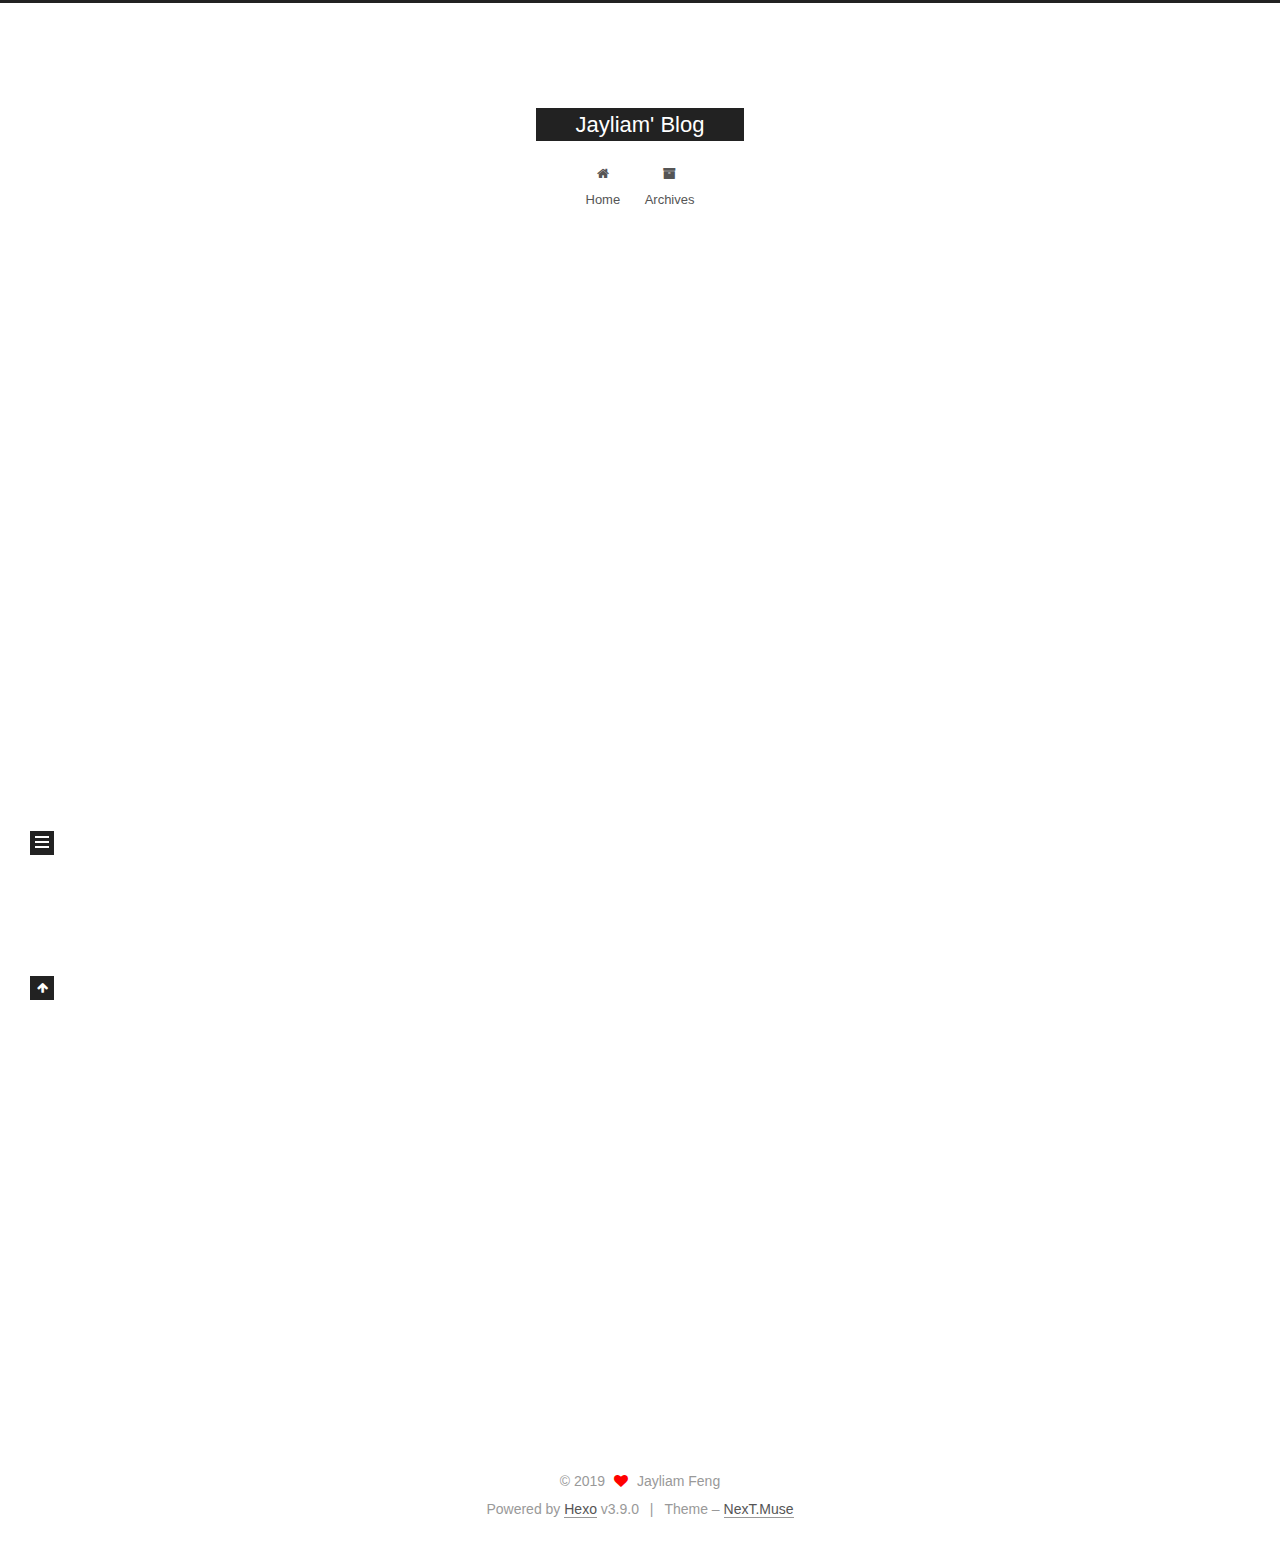
<file: 2019/08/18/hello-world/index.html>
<!DOCTYPE html>





<html class="theme-next muse use-motion" lang="en">
<head>
  <meta charset="UTF-8">
<meta name="viewport" content="width=device-width, initial-scale=1, maximum-scale=2">
<meta name="theme-color" content="#222">
<meta http-equiv="X-UA-Compatible" content="IE=edge">
  <link rel="apple-touch-icon" sizes="180x180" href="/images/apple-touch-icon-next.png?v=7.3.0">
  <link rel="icon" type="image/png" sizes="32x32" href="/images/favicon-32x32-next.png?v=7.3.0">
  <link rel="icon" type="image/png" sizes="16x16" href="/images/favicon-16x16-next.png?v=7.3.0">
  <link rel="mask-icon" href="/images/logo.svg?v=7.3.0" color="#222">

<link rel="stylesheet" href="/css/main.css?v=7.3.0">


<link rel="stylesheet" href="/lib/font-awesome/css/font-awesome.min.css?v=4.7.0">


<script id="hexo-configurations">
  var NexT = window.NexT || {};
  var CONFIG = {
    root: '/',
    scheme: 'Muse',
    version: '7.3.0',
    exturl: false,
    sidebar: {"position":"left","display":"post","offset":12,"onmobile":false},
    back2top: {"enable":true,"sidebar":false,"scrollpercent":false},
    save_scroll: false,
    copycode: {"enable":false,"show_result":false,"style":null},
    fancybox: false,
    mediumzoom: false,
    lazyload: false,
    pangu: false,
    algolia: {
      appID: '',
      apiKey: '',
      indexName: '',
      hits: {"per_page":10},
      labels: {"input_placeholder":"Search for Posts","hits_empty":"We didn't find any results for the search: ${query}","hits_stats":"${hits} results found in ${time} ms"}
    },
    localsearch: {"enable":false,"trigger":"auto","top_n_per_article":1,"unescape":false,"preload":false},
    path: '',
    motion: {"enable":true,"async":false,"transition":{"post_block":"fadeIn","post_header":"slideDownIn","post_body":"slideDownIn","coll_header":"slideLeftIn","sidebar":"slideUpIn"}},
    translation: {
      copy_button: 'Copy',
      copy_success: 'Copied',
      copy_failure: 'Copy failed'
    }
  };
</script>

  <meta name="description" content="Welcome to Hexo! This is your very first post. Check documentation for more info. If you get any problems when using Hexo, you can find the answer in troubleshooting or you can ask me on GitHub. Quick">
<meta property="og:type" content="article">
<meta property="og:title" content="Hello World">
<meta property="og:url" content="http://yoursite.com/2019/08/18/hello-world/index.html">
<meta property="og:site_name" content="Jayliam&#39; Blog">
<meta property="og:description" content="Welcome to Hexo! This is your very first post. Check documentation for more info. If you get any problems when using Hexo, you can find the answer in troubleshooting or you can ask me on GitHub. Quick">
<meta property="og:locale" content="en">
<meta property="og:updated_time" content="2019-08-18T06:04:51.479Z">
<meta name="twitter:card" content="summary">
<meta name="twitter:title" content="Hello World">
<meta name="twitter:description" content="Welcome to Hexo! This is your very first post. Check documentation for more info. If you get any problems when using Hexo, you can find the answer in troubleshooting or you can ask me on GitHub. Quick">
  <link rel="canonical" href="http://yoursite.com/2019/08/18/hello-world/">


<script id="page-configurations">
  // https://hexo.io/docs/variables.html
  CONFIG.page = {
    sidebar: "",
    isHome: false,
    isPost: true,
    isPage: false,
    isArchive: false
  };
</script>

  <title>Hello World | Jayliam' Blog</title>
  <meta name="generator" content="Hexo 3.9.0">
  








  <noscript>
  <style>
  .use-motion .motion-element,
  .use-motion .brand,
  .use-motion .menu-item,
  .sidebar-inner,
  .use-motion .post-block,
  .use-motion .pagination,
  .use-motion .comments,
  .use-motion .post-header,
  .use-motion .post-body,
  .use-motion .collection-title { opacity: initial; }

  .use-motion .logo,
  .use-motion .site-title,
  .use-motion .site-subtitle {
    opacity: initial;
    top: initial;
  }

  .use-motion .logo-line-before i { left: initial; }
  .use-motion .logo-line-after i { right: initial; }
  </style>
</noscript>

</head>

<body itemscope itemtype="http://schema.org/WebPage" lang="en">

  <div class="container sidebar-position-left">
    <div class="headband"></div>

    <header id="header" class="header" itemscope itemtype="http://schema.org/WPHeader">
      <div class="header-inner"><div class="site-brand-wrapper">
  <div class="site-meta">

    <div class="custom-logo-site-title">
      <a href="/" class="brand" rel="start">
        <span class="logo-line-before"><i></i></span>
        <span class="site-title">Jayliam' Blog</span>
        <span class="logo-line-after"><i></i></span>
      </a>
    </div>
  </div>

  <div class="site-nav-toggle">
    <button aria-label="Toggle navigation bar">
      <span class="btn-bar"></span>
      <span class="btn-bar"></span>
      <span class="btn-bar"></span>
    </button>
  </div>
</div>


<nav class="site-nav">
  
  <ul id="menu" class="menu">
      
      
      
        
        <li class="menu-item menu-item-home">
      
    

    <a href="/" rel="section"><i class="menu-item-icon fa fa-fw fa-home"></i> <br>Home</a>

  </li>
      
      
      
        
        <li class="menu-item menu-item-archives">
      
    

    <a href="/archives/" rel="section"><i class="menu-item-icon fa fa-fw fa-archive"></i> <br>Archives</a>

  </li>
  </ul>

    

</nav>
</div>
    </header>

    


    <main id="main" class="main">
      <div class="main-inner">
        <div class="content-wrap">
          <div id="content" class="content page-post-detail">
            

  <div id="posts" class="posts-expand">
    

  <article class="post" itemscope itemtype="http://schema.org/Article">
  
  
  
  <div class="post-block">
    <link itemprop="mainEntityOfPage" href="http://yoursite.com/2019/08/18/hello-world/">

    <span hidden itemprop="author" itemscope itemtype="http://schema.org/Person">
      <meta itemprop="name" content="Jayliam Feng">
      <meta itemprop="description" content="Stay hungry, stay foolish.">
      <meta itemprop="image" content="/images/avatar.gif">
    </span>

    <span hidden itemprop="publisher" itemscope itemtype="http://schema.org/Organization">
      <meta itemprop="name" content="Jayliam' Blog">
    </span>
      <header class="post-header">
        <h1 class="post-title" itemprop="name headline">Hello World

          
        </h1>

        <div class="post-meta">
            <span class="post-meta-item">
              <span class="post-meta-item-icon">
                <i class="fa fa-calendar-o"></i>
              </span>
              <span class="post-meta-item-text">Posted on</span>

              
                
              

              <time title="Created: 2019-08-18 14:04:51" itemprop="dateCreated datePublished" datetime="2019-08-18T14:04:51+08:00">2019-08-18</time>
            </span>
          

          

        </div>
      </header>

    
    
    
    <div class="post-body" itemprop="articleBody">

      
        <p>Welcome to <a href="https://hexo.io/" target="_blank" rel="noopener">Hexo</a>! This is your very first post. Check <a href="https://hexo.io/docs/" target="_blank" rel="noopener">documentation</a> for more info. If you get any problems when using Hexo, you can find the answer in <a href="https://hexo.io/docs/troubleshooting.html" target="_blank" rel="noopener">troubleshooting</a> or you can ask me on <a href="https://github.com/hexojs/hexo/issues" target="_blank" rel="noopener">GitHub</a>.</p>
<h2 id="Quick-Start"><a href="#Quick-Start" class="headerlink" title="Quick Start"></a>Quick Start</h2><h3 id="Create-a-new-post"><a href="#Create-a-new-post" class="headerlink" title="Create a new post"></a>Create a new post</h3><figure class="highlight bash"><table><tr><td class="gutter"><pre><span class="line">1</span><br></pre></td><td class="code"><pre><span class="line">$ hexo new <span class="string">"My New Post"</span></span><br></pre></td></tr></table></figure>

<p>More info: <a href="https://hexo.io/docs/writing.html" target="_blank" rel="noopener">Writing</a></p>
<h3 id="Run-server"><a href="#Run-server" class="headerlink" title="Run server"></a>Run server</h3><figure class="highlight bash"><table><tr><td class="gutter"><pre><span class="line">1</span><br></pre></td><td class="code"><pre><span class="line">$ hexo server</span><br></pre></td></tr></table></figure>

<p>More info: <a href="https://hexo.io/docs/server.html" target="_blank" rel="noopener">Server</a></p>
<h3 id="Generate-static-files"><a href="#Generate-static-files" class="headerlink" title="Generate static files"></a>Generate static files</h3><figure class="highlight bash"><table><tr><td class="gutter"><pre><span class="line">1</span><br></pre></td><td class="code"><pre><span class="line">$ hexo generate</span><br></pre></td></tr></table></figure>

<p>More info: <a href="https://hexo.io/docs/generating.html" target="_blank" rel="noopener">Generating</a></p>
<h3 id="Deploy-to-remote-sites"><a href="#Deploy-to-remote-sites" class="headerlink" title="Deploy to remote sites"></a>Deploy to remote sites</h3><figure class="highlight bash"><table><tr><td class="gutter"><pre><span class="line">1</span><br></pre></td><td class="code"><pre><span class="line">$ hexo deploy</span><br></pre></td></tr></table></figure>

<p>More info: <a href="https://hexo.io/docs/deployment.html" target="_blank" rel="noopener">Deployment</a></p>

    </div>

    
    
    
        
      

      <footer class="post-footer">

        

      </footer>
    
  </div>
  
  
  
  </article>

  </div>


          </div>
          

        </div>
          
  
  <div class="sidebar-toggle">
    <div class="sidebar-toggle-line-wrap">
      <span class="sidebar-toggle-line sidebar-toggle-line-first"></span>
      <span class="sidebar-toggle-line sidebar-toggle-line-middle"></span>
      <span class="sidebar-toggle-line sidebar-toggle-line-last"></span>
    </div>
  </div>

  <aside id="sidebar" class="sidebar">
    <div class="sidebar-inner">
        <ul class="sidebar-nav motion-element">
          <li class="sidebar-nav-toc sidebar-nav-active" data-target="post-toc-wrap">
            Table of Contents
          </li>
          <li class="sidebar-nav-overview" data-target="site-overview-wrap">
            Overview
          </li>
        </ul>
      

      <div class="site-overview-wrap sidebar-panel">
        <div class="site-overview">

          <div class="site-author motion-element" itemprop="author" itemscope itemtype="http://schema.org/Person">
  <p class="site-author-name" itemprop="name">Jayliam Feng</p>
  <div class="site-description motion-element" itemprop="description">Stay hungry, stay foolish.</div>
</div>
  <nav class="site-state motion-element">
      <div class="site-state-item site-state-posts">
        
          <a href="/archives/">
        
          <span class="site-state-item-count">1</span>
          <span class="site-state-item-name">posts</span>
        </a>
      </div>
    
  </nav>
  <div class="links-of-author motion-element">
      <span class="links-of-author-item">
      
      
        
      
      
        
      
        <a href="https://github.com/Jayliam520" title="GitHub &rarr; https://github.com/Jayliam520" rel="noopener" target="_blank"><i class="fa fa-fw fa-github"></i>GitHub</a>
      </span>
    
  </div>




        </div>
      </div>
      <!--noindex-->
        <div class="post-toc-wrap motion-element sidebar-panel sidebar-panel-active">
          <div class="post-toc">

            
            
            
            

            
              <div class="post-toc-content"><ol class="nav"><li class="nav-item nav-level-2"><a class="nav-link" href="#Quick-Start"><span class="nav-number">1.</span> <span class="nav-text">Quick Start</span></a><ol class="nav-child"><li class="nav-item nav-level-3"><a class="nav-link" href="#Create-a-new-post"><span class="nav-number">1.1.</span> <span class="nav-text">Create a new post</span></a></li><li class="nav-item nav-level-3"><a class="nav-link" href="#Run-server"><span class="nav-number">1.2.</span> <span class="nav-text">Run server</span></a></li><li class="nav-item nav-level-3"><a class="nav-link" href="#Generate-static-files"><span class="nav-number">1.3.</span> <span class="nav-text">Generate static files</span></a></li><li class="nav-item nav-level-3"><a class="nav-link" href="#Deploy-to-remote-sites"><span class="nav-number">1.4.</span> <span class="nav-text">Deploy to remote sites</span></a></li></ol></li></ol></div>
            

          </div>
        </div>
      <!--/noindex-->
      

    </div>
  </aside>
  <div id="sidebar-dimmer"></div>


      </div>
    </main>

    <footer id="footer" class="footer">
      <div class="footer-inner">
        <div class="copyright">&copy; <span itemprop="copyrightYear">2019</span>
  <span class="with-love" id="animate">
    <i class="fa fa-heart"></i>
  </span>
  <span class="author" itemprop="copyrightHolder">Jayliam Feng</span>
</div>
  <div class="powered-by">Powered by <a href="https://hexo.io" class="theme-link" rel="noopener" target="_blank">Hexo</a> v3.9.0</div>
  <span class="post-meta-divider">|</span>
  <div class="theme-info">Theme – <a href="https://theme-next.org" class="theme-link" rel="noopener" target="_blank">NexT.Muse</a></div>

        








        
      </div>
    </footer>
      <div class="back-to-top">
        <i class="fa fa-arrow-up"></i>
      </div>

    

  </div>

  
  <script src="/lib/jquery/index.js?v=3.4.1"></script>
  <script src="/lib/velocity/velocity.min.js?v=1.2.1"></script>
  <script src="/lib/velocity/velocity.ui.min.js?v=1.2.1"></script>

<script src="/js/utils.js?v=7.3.0"></script><script src="/js/motion.js?v=7.3.0"></script>

<script src="/js/schemes/muse.js?v=7.3.0"></script>


<script src="/js/next-boot.js?v=7.3.0"></script>




  




























  

  

  


  
  <script src="/js/scrollspy.js?v=7.3.0"></script><script src="/js/post-details.js?v=7.3.0"></script>


</body>
</html>
</file>
<file: css/main.css>
html {
  line-height: 1.15; /* 1 */
  -webkit-text-size-adjust: 100%; /* 2 */
}
body {
  margin: 0;
}
main {
  display: block;
}
h1 {
  font-size: 2em;
  margin: 0.67em 0;
}
hr {
  box-sizing: content-box; /* 1 */
  height: 0; /* 1 */
  overflow: visible; /* 2 */
}
pre {
  font-family: monospace, monospace; /* 1 */
  font-size: 1em; /* 2 */
}
a {
  background-color: transparent;
}
abbr[title] {
  border-bottom: none; /* 1 */
  text-decoration: underline; /* 2 */
  text-decoration: underline dotted; /* 2 */
}
b,
strong {
  font-weight: bolder;
}
code,
kbd,
samp {
  font-family: monospace, monospace; /* 1 */
  font-size: 1em; /* 2 */
}
small {
  font-size: 80%;
}
sub,
sup {
  font-size: 75%;
  line-height: 0;
  position: relative;
  vertical-align: baseline;
}
sub {
  bottom: -0.25em;
}
sup {
  top: -0.5em;
}
img {
  border-style: none;
}
button,
input,
optgroup,
select,
textarea {
  font-family: inherit; /* 1 */
  font-size: 100%; /* 1 */
  line-height: 1.15; /* 1 */
  margin: 0; /* 2 */
}
button,
input {
/* 1 */
  overflow: visible;
}
button,
select {
/* 1 */
  text-transform: none;
}
button,
[type='button'],
[type='reset'],
[type='submit'] {
  -webkit-appearance: button;
}
button::-moz-focus-inner,
[type='button']::-moz-focus-inner,
[type='reset']::-moz-focus-inner,
[type='submit']::-moz-focus-inner {
  border-style: none;
  padding: 0;
}
button:-moz-focusring,
[type='button']:-moz-focusring,
[type='reset']:-moz-focusring,
[type='submit']:-moz-focusring {
  outline: 1px dotted ButtonText;
}
fieldset {
  padding: 0.35em 0.75em 0.625em;
}
legend {
  box-sizing: border-box; /* 1 */
  color: inherit; /* 2 */
  display: table; /* 1 */
  max-width: 100%; /* 1 */
  padding: 0; /* 3 */
  white-space: normal; /* 1 */
}
progress {
  vertical-align: baseline;
}
textarea {
  overflow: auto;
}
[type='checkbox'],
[type='radio'] {
  box-sizing: border-box; /* 1 */
  padding: 0; /* 2 */
}
[type='number']::-webkit-inner-spin-button,
[type='number']::-webkit-outer-spin-button {
  height: auto;
}
[type='search'] {
  outline-offset: -2px; /* 2 */
  -webkit-appearance: textfield; /* 1 */
}
[type='search']::-webkit-search-decoration {
  -webkit-appearance: none;
}
::-webkit-file-upload-button {
  font: inherit; /* 2 */
  -webkit-appearance: button; /* 1 */
}
details {
  display: block;
}
summary {
  display: list-item;
}
template {
  display: none;
}
[hidden] {
  display: none;
}
::selection {
  background: #262a30;
  color: #fff;
}
body {
  background: #fff;
  color: #555;
  font-family: 'Lato', "PingFang SC", "Microsoft YaHei", sans-serif;
  font-size: 1em;
  line-height: 2;
  position: relative;
}
@media (max-width: 991px) {
  body {
    padding-right: 0 !important;
  }
}
h1,
h2,
h3,
h4,
h5,
h6 {
  font-family: 'Lato', "PingFang SC", "Microsoft YaHei", sans-serif;
  font-weight: bold;
  line-height: 1.5;
  margin: 20px 0 15px;
  padding: 0;
}
h1 {
  font-size: 1.75em;
}
h2 {
  font-size: 1.625em;
}
h3 {
  font-size: 1.5em;
}
h4 {
  font-size: 1.375em;
}
h5 {
  font-size: 1.25em;
}
h6 {
  font-size: 1.125em;
}
p {
  margin: 0 0 20px 0;
}
a,
span.exturl {
  overflow-wrap: break-word;
  word-wrap: break-word;
  background-color: transparent;
  border-bottom: 1px solid #999;
  color: #555;
  outline: none;
  text-decoration: none;
  cursor: pointer;
}
a:hover,
span.exturl:hover {
  border-bottom-color: #222;
  color: #222;
}
video {
  display: block;
  margin-left: auto;
  margin-right: auto;
  max-width: 100%;
}
img {
  display: block;
  height: auto;
  margin: auto;
  max-width: 100%;
}
hr {
  background-color: #ddd;
  background-image: repeating-linear-gradient(-45deg, #fff, #fff 4px, transparent 4px, transparent 8px);
  border: none;
  height: 3px;
  margin: 40px 0;
}
blockquote {
  border-left: 4px solid #ddd;
  color: #666;
  margin: 0;
  padding: 0 15px;
}
blockquote cite::before {
  content: '-';
  padding: 0 5px;
}
dt {
  font-weight: 700;
}
dd {
  margin: 0;
  padding: 0;
}
kbd {
  background-color: #f9f9f9;
  background-image: linear-gradient(top, #eee, #fff, #eee);
  border: 1px solid #ccc;
  border-radius: 0.2em;
  box-shadow: 0.1em 0.1em 0.2em rgba(0,0,0,0.1);
  font-family: inherit;
  padding: 0.1em 0.3em;
  white-space: nowrap;
}
.text-left {
  text-align: left;
}
.text-center {
  text-align: center;
}
.text-right {
  text-align: right;
}
.text-justify {
  text-align: justify;
}
.text-nowrap {
  white-space: nowrap;
}
.text-lowercase {
  text-transform: lowercase;
}
.text-uppercase {
  text-transform: uppercase;
}
.text-capitalize {
  text-transform: capitalize;
}
.center-block {
  display: block;
  margin-left: auto;
  margin-right: auto;
}
.clearfix::before,
.clearfix::after {
  content: ' ';
  display: table;
}
.clearfix::after {
  clear: both;
}
.pullquote {
  width: 45%;
}
.pullquote.left {
  float: left;
  margin-left: 5px;
  margin-right: 10px;
}
.pullquote.right {
  float: right;
  margin-left: 10px;
  margin-right: 5px;
}
.affix {
  position: fixed;
}
.translation {
  color: #999;
  font-size: 0.875em;
  margin-top: -20px;
}
.use-motion .motion-element {
  opacity: 0;
}
.table-container {
  margin: 20px 0;
  overflow: auto;
  -webkit-overflow-scrolling: touch;
}
.highlight .table-container {
  margin: 0;
}
table {
  border-collapse: collapse;
  border-spacing: 0;
  font-size: 0.875em;
  width: 100%;
}
table > tbody > tr:nth-of-type(odd) {
  background-color: #f9f9f9;
}
table > tbody > tr:hover {
  background-color: #f5f5f5;
}
caption,
th,
td {
  font-weight: normal;
  padding: 8px;
  text-align: left;
  vertical-align: middle;
}
th,
td {
  border: 1px solid #ddd;
  border-bottom: 3px solid #ddd;
}
th {
  font-weight: 700;
  padding-bottom: 10px;
}
td {
  border-bottom-width: 1px;
}
html,
body {
  height: 100%;
}
.container {
  position: relative;
}
.header-inner {
  margin: 0 auto;
  padding: 100px 0 70px;
  width: 700px;
}
@media (min-width: 1200px) {
  .container .header-inner {
    width: 800px;
  }
}
@media (min-width: 1600px) {
  .container .header-inner {
    width: 900px;
  }
}
.main-inner {
  margin: 0 auto;
  width: 700px;
}
@media (min-width: 1200px) {
  .container .main-inner {
    width: 800px;
  }
}
@media (min-width: 1600px) {
  .container .main-inner {
    width: 900px;
  }
}
.footer {
  padding: 20px 0;
}
.footer-inner {
  box-sizing: border-box;
  margin: 0 auto;
  width: 700px;
}
@media (min-width: 1200px) {
  .container .footer-inner {
    width: 800px;
  }
}
@media (min-width: 1600px) {
  .container .footer-inner {
    width: 900px;
  }
}
pre,
.highlight {
  background: #f7f7f7;
  color: #4d4d4c;
  line-height: 1.6;
  margin: 20px 0;
}
pre,
code {
  font-family: consolas, Menlo, "PingFang SC", "Microsoft YaHei", monospace;
}
code {
  overflow-wrap: break-word;
  word-wrap: break-word;
  background: #eee;
  border-radius: 3px;
  color: #555;
  padding: 2px 4px;
}
pre {
  overflow: auto;
  padding: 10px;
}
pre code {
  background: none;
  color: #4d4d4c;
  font-size: 0.875em;
  padding: 0;
  text-shadow: none;
}
.highlight *::selection {
  background: #d6d6d6;
}
.highlight pre {
  border: none;
  margin: 0;
  padding: 10px 0;
}
.highlight table {
  border: none;
  margin: 0;
  width: auto;
}
.highlight td {
  border: none;
  padding: 0;
}
.highlight figcaption {
  background: #eee;
  border-bottom: 1px solid #e9e9e9;
  color: #4d4d4c;
  line-height: 1em;
  margin: 0;
  padding: 0.5em;
}
.highlight figcaption::before,
.highlight figcaption::after {
  content: ' ';
  display: table;
}
.highlight figcaption::after {
  clear: both;
}
.highlight figcaption a {
  color: #4d4d4c;
  float: right;
}
.highlight figcaption a:hover {
  border-bottom-color: #4d4d4c;
}
.highlight .gutter pre {
  background-color: #eff2f3;
  color: #869194;
  padding-left: 10px;
  padding-right: 10px;
  text-align: right;
}
.highlight .code pre {
  background-color: #f7f7f7;
  padding-left: 10px;
  width: 100%;
}
.gutter {
  user-select: none;
  -moz-user-select: none;
  -ms-user-select: none;
  -webkit-user-select: none;
}
.gist table {
  width: auto;
}
.gist table td {
  border: none;
}
pre .deletion {
  background: #fdd;
}
pre .addition {
  background: #dfd;
}
pre .meta {
  color: #eab700;
  user-select: none;
  -moz-user-select: none;
  -ms-user-select: none;
  -webkit-user-select: none;
}
pre .comment {
  color: #8e908c;
}
pre .variable,
pre .attribute,
pre .tag,
pre .name,
pre .regexp,
pre .ruby .constant,
pre .xml .tag .title,
pre .xml .pi,
pre .xml .doctype,
pre .html .doctype,
pre .css .id,
pre .css .class,
pre .css .pseudo {
  color: #c82829;
}
pre .number,
pre .preprocessor,
pre .built_in,
pre .builtin-name,
pre .literal,
pre .params,
pre .constant,
pre .command {
  color: #f5871f;
}
pre .ruby .class .title,
pre .css .rules .attribute,
pre .string,
pre .symbol,
pre .value,
pre .inheritance,
pre .header,
pre .ruby .symbol,
pre .xml .cdata,
pre .special,
pre .formula {
  color: #718c00;
}
pre .title,
pre .css .hexcolor {
  color: #3e999f;
}
pre .function,
pre .python .decorator,
pre .python .title,
pre .ruby .function .title,
pre .ruby .title .keyword,
pre .perl .sub,
pre .javascript .title,
pre .coffeescript .title {
  color: #4271ae;
}
pre .keyword,
pre .javascript .function {
  color: #8959a8;
}
.blockquote-center {
  border-left: none;
  margin: 40px 0;
  padding: 0;
  position: relative;
  text-align: center;
}
.blockquote-center::before,
.blockquote-center::after {
  background-position: 0 -6px;
  background-repeat: no-repeat;
  background-size: 22px 22px;
  content: ' ';
  display: block;
  height: 24px;
  opacity: 0.2;
  position: absolute;
  width: 100%;
}
.blockquote-center::before {
  background-image: url("../images/quote-l.svg");
  border-top: 1px solid #ccc;
  top: -20px;
}
.blockquote-center::after {
  background-image: url("../images/quote-r.svg");
  background-position: 100% 8px;
  border-bottom: 1px solid #ccc;
  bottom: -20px;
}
.blockquote-center p,
.blockquote-center div {
  text-align: center;
}
.post .post-body .group-picture img {
  border: none;
  box-sizing: border-box;
  margin: 0 auto;
  padding: 0 3px;
}
.post-body .group-picture-row {
  margin-bottom: 6px;
  overflow: hidden;
}
.post-body .group-picture-column {
  float: left;
  margin-bottom: 10px;
}
.page-archive .group-picture-container {
  overflow: hidden;
}
.page-archive .group-picture-row {
  float: left;
}
.page-archive .group-picture-row:first-child {
  margin-top: 6px;
}
.page-archive .group-picture-column {
  max-height: 150px;
  max-width: 150px;
}
.post-body .label {
  display: inline;
  padding: 0 2px;
}
.post-body .label.default {
  background-color: #f0f0f0;
}
.post-body .label.primary {
  background-color: #efe6f7;
}
.post-body .label.info {
  background-color: #e5f2f8;
}
.post-body .label.success {
  background-color: #e7f4e9;
}
.post-body .label.warning {
  background-color: #fcf6e1;
}
.post-body .label.danger {
  background-color: #fae8eb;
}
.post-body .tabs {
  margin-bottom: 20px;
}
.post-body .tabs,
.tabs-comment {
  display: block;
  padding-top: 10px;
  position: relative;
}
.post-body .tabs ul.nav-tabs,
.tabs-comment ul.nav-tabs {
  display: flex;
  flex-wrap: wrap;
  margin: 0;
  margin-bottom: -1px;
  padding: 0;
}
@media (max-width: 413px) {
  .post-body .tabs ul.nav-tabs,
  .tabs-comment ul.nav-tabs {
    display: block;
    margin-bottom: 5px;
  }
}
.post-body .tabs ul.nav-tabs li.tab,
.tabs-comment ul.nav-tabs li.tab {
  background-color: #fff;
  border-bottom: 1px solid #ddd;
  border-left: 1px solid transparent;
  border-right: 1px solid transparent;
  border-top: 3px solid transparent;
  flex-grow: 1;
  list-style-type: none;
}
@media (max-width: 413px) {
  .post-body .tabs ul.nav-tabs li.tab,
  .tabs-comment ul.nav-tabs li.tab {
    border-bottom: 1px solid transparent;
    border-left: 3px solid transparent;
    border-right: 1px solid transparent;
    border-top: 1px solid transparent;
  }
}
.post-body .tabs ul.nav-tabs li.tab a,
.tabs-comment ul.nav-tabs li.tab a {
  border-bottom: initial;
  display: block;
  line-height: 1.8em;
  outline: 0;
  padding: 0.25em 0.75em;
  text-align: center;
  transition-delay: 0s;
  transition-duration: 0.2s;
  transition-timing-function: ease-out;
}
.post-body .tabs ul.nav-tabs li.tab a i,
.tabs-comment ul.nav-tabs li.tab a i {
  width: 1.285714285714286em;
}
.post-body .tabs ul.nav-tabs li.tab.active,
.tabs-comment ul.nav-tabs li.tab.active {
  border-bottom: 1px solid transparent;
  border-left: 1px solid #ddd;
  border-right: 1px solid #ddd;
  border-top: 3px solid #fc6423;
}
@media (max-width: 413px) {
  .post-body .tabs ul.nav-tabs li.tab.active,
  .tabs-comment ul.nav-tabs li.tab.active {
    border-bottom: 1px solid #ddd;
    border-left: 3px solid #fc6423;
    border-right: 1px solid #ddd;
    border-top: 1px solid #ddd;
  }
}
.post-body .tabs ul.nav-tabs li.tab.active a,
.tabs-comment ul.nav-tabs li.tab.active a {
  color: #555;
  cursor: default;
}
.post-body .tabs .tab-content .tab-pane,
.tabs-comment .tab-content .tab-pane {
  border: 1px solid #ddd;
  padding: 20px 20px 0 20px;
}
.post-body .tabs .tab-content .tab-pane:not(.active),
.tabs-comment .tab-content .tab-pane:not(.active) {
  display: none;
}
.post-body .tabs .tab-content .tab-pane.active,
.tabs-comment .tab-content .tab-pane.active {
  display: block;
}
.post-body .note {
  margin-bottom: 20px;
  padding: 15px;
  position: relative;
  border: 1px solid #eee;
  border-left-width: 5px;
  border-radius: 3px;
}
.post-body .note h2,
.post-body .note h3,
.post-body .note h4,
.post-body .note h5,
.post-body .note h6 {
  margin-top: 0;
  border-bottom: initial;
  margin-bottom: 0;
  padding-top: 0 !important;
}
.post-body .note p:first-child,
.post-body .note ul:first-child,
.post-body .note ol:first-child,
.post-body .note table:first-child,
.post-body .note pre:first-child,
.post-body .note blockquote:first-child,
.post-body .note img:first-child {
  margin-top: 0;
}
.post-body .note p:last-child,
.post-body .note ul:last-child,
.post-body .note ol:last-child,
.post-body .note table:last-child,
.post-body .note pre:last-child,
.post-body .note blockquote:last-child,
.post-body .note img:last-child {
  margin-bottom: 0;
}
.post-body .note.default {
  border-left-color: #777;
}
.post-body .note.default h2,
.post-body .note.default h3,
.post-body .note.default h4,
.post-body .note.default h5,
.post-body .note.default h6 {
  color: #777;
}
.post-body .note.primary {
  border-left-color: #6f42c1;
}
.post-body .note.primary h2,
.post-body .note.primary h3,
.post-body .note.primary h4,
.post-body .note.primary h5,
.post-body .note.primary h6 {
  color: #6f42c1;
}
.post-body .note.info {
  border-left-color: #428bca;
}
.post-body .note.info h2,
.post-body .note.info h3,
.post-body .note.info h4,
.post-body .note.info h5,
.post-body .note.info h6 {
  color: #428bca;
}
.post-body .note.success {
  border-left-color: #5cb85c;
}
.post-body .note.success h2,
.post-body .note.success h3,
.post-body .note.success h4,
.post-body .note.success h5,
.post-body .note.success h6 {
  color: #5cb85c;
}
.post-body .note.warning {
  border-left-color: #f0ad4e;
}
.post-body .note.warning h2,
.post-body .note.warning h3,
.post-body .note.warning h4,
.post-body .note.warning h5,
.post-body .note.warning h6 {
  color: #f0ad4e;
}
.post-body .note.danger {
  border-left-color: #d9534f;
}
.post-body .note.danger h2,
.post-body .note.danger h3,
.post-body .note.danger h4,
.post-body .note.danger h5,
.post-body .note.danger h6 {
  color: #d9534f;
}
.btn {
  background: #222;
  border: 2px solid #222;
  border-radius: 0;
  color: #fff;
  display: inline-block;
  font-size: 0.875em;
  padding: 0 20px;
  text-decoration: none;
  transition-property: background-color;
  transition-delay: 0s;
  transition-duration: 0.2s;
  transition-timing-function: ease-in-out;
  line-height: 2;
}
.btn:hover {
  background: #fff;
  border-color: #222;
  color: #222;
}
.btn +.btn {
  margin: 0 0 8px 8px;
}
.btn .fa-fw {
  text-align: left;
  width: 1.285714285714286em;
}
.btn-bar {
  background: #555;
  border-radius: 1px;
  display: block;
  height: 2px;
  width: 22px;
}
.btn-bar+.btn-bar {
  margin-top: 4px;
}
.page-number-basic,
.pagination .prev,
.pagination .next,
.pagination .page-number,
.pagination .space {
  display: inline-block;
  margin: 0 10px;
  padding: 0 11px;
  position: relative;
  top: -1px;
}
@media (max-width: 767px) {
  .page-number-basic,
  .pagination .prev,
  .pagination .next,
  .pagination .page-number,
  .pagination .space {
    margin: 0 5px;
  }
}
.pagination {
  border-top: 1px solid #eee;
  margin: 120px 0 40px;
  text-align: center;
}
.pagination .prev,
.pagination .next,
.pagination .page-number {
  border-bottom: 0;
  border-top: 1px solid #eee;
  transition-property: border-color;
  transition-delay: 0s;
  transition-duration: 0.2s;
  transition-timing-function: ease-in-out;
}
.pagination .prev:hover,
.pagination .next:hover,
.pagination .page-number:hover {
  border-top-color: #222;
}
.pagination .space {
  margin: 0;
  padding: 0;
}
.pagination .prev {
  margin-left: 0;
}
.pagination .next {
  margin-right: 0;
}
.pagination .page-number.current {
  background: #ccc;
  border-top-color: #ccc;
  color: #fff;
}
@media (max-width: 767px) {
  .pagination {
    border-top: none;
  }
  .pagination .prev,
  .pagination .next,
  .pagination .page-number {
    border-bottom: 1px solid #eee;
    border-top: 0;
    margin-bottom: 10px;
    padding: 0 10px;
  }
  .pagination .prev:hover,
  .pagination .next:hover,
  .pagination .page-number:hover {
    border-bottom-color: #222;
  }
}
.comments {
  margin: 60px 20px 0;
  overflow: hidden;
}
.comment-button-group {
  display: flex;
  flex-wrap: wrap-reverse;
  justify-content: center;
  margin: 1em 0;
}
.comment-button-group .comment-button {
  margin: 0.1em 0.2em;
}
.comment-button-group .comment-button.active {
  background: #fff;
  border-color: #222;
  color: #222;
}
.comment-position {
  display: none;
}
.comment-position.active {
  display: block;
}
.tabs-comment {
  background: #fff;
  margin-top: 4em;
  padding-top: 0;
}
.tabs-comment .comments {
  border: 0;
  box-shadow: none;
  margin-top: 0;
  padding-top: 0;
}
.back-to-top {
  background: #222;
  bottom: -100px;
  box-sizing: border-box;
  color: #fff;
  cursor: pointer;
  font-size: 12px;
  opacity: 1;
  padding: 0 6px;
  position: fixed;
  right: 30px;
  text-align: center;
  transition-property: bottom;
  width: 24px;
  z-index: 1050;
  transition-delay: 0s;
  transition-duration: 0.2s;
  transition-timing-function: ease-in-out;
}
.back-to-top:hover {
  color: #87daff;
}
.back-to-top.back-to-top-on {
  bottom: 19px;
}
@media (max-width: 991px) {
  .back-to-top {
    opacity: 0.8;
    right: 20px;
  }
}
.header {
  background: transparent;
}
.header-inner {
  position: relative;
}
.headband {
  background: #222;
  height: 3px;
}
.site-meta {
  margin: 0;
  text-align: center;
}
@media (max-width: 767px) {
  .site-meta {
    text-align: center;
  }
}
.brand {
  background: #222;
  border-bottom: none;
  color: #fff;
  display: inline-block;
  line-height: 1.375em;
  padding: 0 40px;
  position: relative;
}
.brand:hover {
  color: #fff;
}
.logo {
  display: inline-block;
  line-height: 36px;
  margin-right: 5px;
  vertical-align: top;
}
.site-title {
  display: inline-block;
  font-family: 'Lato', "PingFang SC", "Microsoft YaHei", sans-serif;
  font-size: 1.375em;
  font-weight: normal;
  line-height: 1.5;
  vertical-align: top;
}
.site-subtitle {
  color: #999;
  font-size: 0.8125em;
  margin-top: 10px;
}
.use-motion .brand {
  opacity: 0;
}
.use-motion .logo,
.use-motion .site-title,
.use-motion .site-subtitle,
.use-motion .custom-logo-image {
  opacity: 0;
  position: relative;
  top: -10px;
}
.site-nav-toggle {
  display: none;
  left: 10px;
  position: absolute;
}
@media (max-width: 767px) {
  .site-nav-toggle {
    display: block;
  }
}
.site-nav-toggle button {
  background: transparent;
  border: none;
  margin-top: 2px;
  padding: 9px 10px;
}
@media (max-width: 767px) {
  .site-nav {
    border-top: 1px solid #ddd;
    clear: both;
    display: none;
    margin: 0 -10px;
    padding: 0 10px;
  }
}
@media (min-width: 768px) and (max-width: 991px) {
  .site-nav {
    display: block !important;
  }
}
@media (min-width: 992px) {
  .site-nav {
    display: block !important;
  }
}
.menu {
  margin-top: 20px;
  padding-left: 0;
  text-align: center;
}
.menu .menu-item {
  display: inline-block;
  list-style: none;
  margin: 0 10px;
}
@media (max-width: 767px) {
  .menu .menu-item {
    margin-top: 10px;
  }
}
.menu .menu-item a,
.menu .menu-item span.exturl {
  border-bottom: 1px solid transparent;
  display: block;
  font-size: 0.8125em;
  line-height: inherit;
  transition-property: border-color;
  transition-delay: 0s;
  transition-duration: 0.2s;
  transition-timing-function: ease-in-out;
}
.menu .menu-item a:hover,
.menu .menu-item span.exturl:hover {
  border-bottom-color: #222;
}
.menu .menu-item .fa {
  margin-right: 5px;
}
.use-motion .menu-item {
  opacity: 0;
}
.post-body {
  overflow-wrap: break-word;
  word-wrap: break-word;
  font-family: 'Lato', "PingFang SC", "Microsoft YaHei", sans-serif;
}
@media (min-width: 1200px) {
  .post-body {
    font-size: 1.125em;
  }
}
@media (max-width: 767px) {
  .post-body {
    font-size: 0.875em;
  }
}
.post-body span.exturl .fa {
  font-size: 0.875em;
  margin-left: 4px;
}
.post-body .image-caption,
.post-body .figure .caption {
  color: #999;
  font-size: 0.875em;
  font-weight: bold;
  line-height: 1;
  margin: -20px auto 15px;
  text-align: center;
}
.post-sticky-flag {
  display: inline-block;
  transform: rotate(30deg);
}
.use-motion .post-block,
.use-motion .pagination,
.use-motion .comments {
  opacity: 0;
}
.use-motion .post-header {
  opacity: 0;
}
.use-motion .post-body {
  opacity: 0;
}
.use-motion .collection-title {
  opacity: 0;
}
.post-button {
  margin-top: 40px;
}
.posts-collapse {
  margin-left: 55px;
  position: relative;
  z-index: 1010;
}
@media (max-width: 767px) {
  .posts-collapse {
    margin-left: 20px;
    margin-right: 20px;
  }
}
.posts-collapse .collection-title {
  margin: 60px 0;
  position: relative;
}
.posts-collapse .collection-title h1,
.posts-collapse .collection-title h2 {
  margin-left: 20px;
}
.posts-collapse .collection-title small {
  color: #bbb;
  margin-left: 5px;
}
.posts-collapse .collection-title::before {
  background: #bbb;
  border-radius: 50%;
  content: ' ';
  height: 8px;
  left: 0;
  margin-left: -4px;
  margin-top: -4px;
  position: absolute;
  top: 50%;
  width: 8px;
}
.posts-collapse .post {
  margin: 30px 0;
}
.posts-collapse .post-header {
  position: relative;
  transition-delay: 0s;
  transition-duration: 0.2s;
  transition-timing-function: ease-in-out;
  border-bottom: 1px dashed #ccc;
  transition-property: border;
}
.posts-collapse .post-header::before {
  background: #bbb;
  border: 1px solid #fff;
  border-radius: 50%;
  content: ' ';
  height: 6px;
  left: 0;
  margin-left: -4px;
  position: absolute;
  top: 0.75em;
  width: 6px;
  transition-delay: 0s;
  transition-duration: 0.2s;
  transition-timing-function: ease-in-out;
  transition-property: background;
}
.posts-collapse .post-header:hover {
  border-bottom-color: #666;
}
.posts-collapse .post-header:hover::before {
  background: #222;
}
.posts-collapse .post-title {
  font-size: 1em;
  font-weight: normal;
  line-height: inherit;
  margin-bottom: 0;
  margin-left: 3.75em;
}
.posts-collapse .post-title::after {
  margin-left: 3px;
  opacity: 0.6;
}
.posts-collapse .post-title a,
.posts-collapse .post-title span.exturl {
  border-bottom: none;
  color: #666;
}
.posts-collapse .post-meta {
  font-size: 0.75em;
  left: 20px;
  position: absolute;
  top: 5px;
}
.posts-collapse::after {
  background: #f5f5f5;
  content: ' ';
  height: 100%;
  left: 0;
  margin-left: -2px;
  position: absolute;
  top: 1.25em;
  width: 4px;
  z-index: -1;
}
.posts-collapse .fa-external-link {
  font-size: 0.875em;
  margin-left: 5px;
}
.posts-expand .post-eof {
  background: #ccc;
  height: 1px;
  margin: 80px auto 60px;
  text-align: center;
  width: 8%;
}
.post:last-child .post-eof {
  display: none;
}
.posts-expand {
  padding-top: 40px;
}
@media (max-width: 767px) {
  .posts-expand {
    margin: 0 20px;
  }
  .post-body .highlight {
    margin-left: 0;
    margin-right: 0;
    padding: 0;
  }
}
@media (min-width: 992px) {
  .posts-expand .post-body {
    text-align: justify;
  }
}
@media (max-width: 991px) {
  .posts-expand .post-body {
    text-align: justify;
  }
}
.posts-expand .post-body h2,
.posts-expand .post-body h3,
.posts-expand .post-body h4,
.posts-expand .post-body h5,
.posts-expand .post-body h6 {
  padding-top: 10px;
}
.posts-expand .post-body h2 .header-anchor,
.posts-expand .post-body h3 .header-anchor,
.posts-expand .post-body h4 .header-anchor,
.posts-expand .post-body h5 .header-anchor,
.posts-expand .post-body h6 .header-anchor {
  border-bottom-style: none;
  color: #ccc;
  float: right;
  margin-left: 10px;
  visibility: hidden;
}
.posts-expand .post-body h2 .header-anchor:hover,
.posts-expand .post-body h3 .header-anchor:hover,
.posts-expand .post-body h4 .header-anchor:hover,
.posts-expand .post-body h5 .header-anchor:hover,
.posts-expand .post-body h6 .header-anchor:hover {
  color: inherit;
}
.posts-expand .post-body h2:hover .header-anchor,
.posts-expand .post-body h3:hover .header-anchor,
.posts-expand .post-body h4:hover .header-anchor,
.posts-expand .post-body h5:hover .header-anchor,
.posts-expand .post-body h6:hover .header-anchor {
  visibility: visible;
}
.posts-expand .post-body img {
  border: 1px solid #ddd;
  box-sizing: border-box;
  margin: 0 auto 20px;
  padding: 3px;
}
.post-gallery {
  border-collapse: separate;
  display: table;
  table-layout: fixed;
  width: 100%;
}
.post-gallery-row {
  display: table-row;
}
.post-gallery .post-gallery-img {
  border: none;
  display: table-cell;
  text-align: center;
  vertical-align: middle;
}
.post-gallery .post-gallery-img img {
  border: none;
  max-height: 100%;
  max-width: 100%;
}
.fancybox-close,
.fancybox-close:hover {
  border: none;
}
.posts-expand .post-meta {
  color: #999;
  font-family: 'Lato', "PingFang SC", "Microsoft YaHei", sans-serif;
  margin: 3px 0 60px 0;
  text-align: center;
}
.posts-expand .post-meta .post-description {
  font-size: 0.875em;
  margin-top: 2px;
}
.posts-expand .post-meta time {
  border-bottom: 1px dashed #999;
  cursor: help;
}
.post-meta .post-meta-item + .post-meta-item::before {
  content: '|';
  margin: 0 0.5em;
}
.post-meta .post-meta-item {
  font-size: 0.75em;
}
.post-meta-divider {
  margin: 0 0.5em;
}
.post-meta-item-icon {
  margin-right: 3px;
}
@media (max-width: 991px) {
  .post-meta-item-icon {
    display: inline-block;
  }
}
@media (max-width: 991px) {
  .post-meta-item-text {
    display: none;
  }
}
.post-nav {
  border-top: 1px solid #eee;
  display: table;
  margin-top: 15px;
  width: 100%;
}
.post-nav-divider {
  display: table-cell;
  width: 10%;
}
.post-nav-item {
  display: table-cell;
  padding: 10px 0 0 0;
  vertical-align: top;
  width: 45%;
}
.post-nav-item a {
  border-bottom: none;
  color: #555;
  display: block;
  font-size: 0.875em;
  line-height: 1.6;
  position: relative;
}
.post-nav-item a:hover {
  border-bottom: none;
  color: #222;
}
.post-nav-item a:active {
  top: 2px;
}
.post-nav-item .fa {
  font-size: 0.75em;
  margin-right: 5px;
}
.post-nav-next a {
  padding-left: 5px;
}
.post-nav-prev {
  text-align: right;
}
.post-nav-prev a {
  padding-right: 5px;
}
.post-nav-prev .fa {
  margin-left: 5px;
}
.rtl.post-body p,
.rtl.post-body a,
.rtl.post-body h1,
.rtl.post-body h2,
.rtl.post-body h3,
.rtl.post-body h4,
.rtl.post-body h5,
.rtl.post-body h6,
.rtl.post-body li,
.rtl.post-body ul,
.rtl.post-body ol {
  direction: rtl;
  font-family: UKIJ Ekran;
}
.rtl.post-title {
  font-family: UKIJ Ekran;
}
.posts-expand .post-tags {
  margin-top: 40px;
  text-align: center;
}
.posts-expand .post-tags a {
  display: inline-block;
  font-size: 0.8125em;
  margin-right: 10px;
}
.posts-expand .post-title {
  overflow-wrap: break-word;
  word-wrap: break-word;
  font-weight: 400;
  margin: initial;
  text-align: center;
}
.posts-expand .post-title-link {
  border-bottom: none;
  color: #555;
  display: inline-block;
  line-height: 1.2;
  position: relative;
  vertical-align: top;
}
.posts-expand .post-title-link::before {
  background-color: #000;
  bottom: 0;
  content: '';
  height: 2px;
  left: 0;
  position: absolute;
  transform: scaleX(0);
  visibility: hidden;
  width: 100%;
  transition-delay: 0s;
  transition-duration: 0.2s;
  transition-timing-function: ease-in-out;
}
.posts-expand .post-title-link:hover::before {
  transform: scaleX(1);
  visibility: visible;
}
.posts-expand .post-title-link .fa {
  font-size: 0.875em;
  margin-left: 5px;
}
.sidebar {
  background: #222;
  bottom: 0;
  box-shadow: inset 0 2px 6px #000;
  position: fixed;
  right: 0;
  top: 0;
  width: 0;
  z-index: 1040;
}
.sidebar a,
.sidebar span.exturl {
  border-bottom-color: #555;
  color: #999;
}
.sidebar a:hover,
.sidebar span.exturl:hover {
  border-bottom-color: #eee;
  color: #eee;
}
@media (max-width: 991px) {
  .sidebar {
    display: none;
  }
}
.sidebar-inner {
  color: #999;
  padding: 20px 10px;
  position: relative;
  text-align: center;
}
.site-overview-wrap {
  overflow: hidden;
}
.site-overview {
  overflow-x: hidden;
  overflow-y: auto;
}
.cc-license {
  margin-top: 10px;
  text-align: center;
}
.cc-license .cc-opacity {
  border-bottom: none;
  opacity: 0.7;
}
.cc-license .cc-opacity:hover {
  opacity: 0.9;
}
.cc-license img {
  display: inline-block;
}
.site-author-image {
  border: 2px solid #333;
  display: block;
  height: auto;
  margin: 0 auto;
  max-width: 96px;
  padding: 2px;
}
.site-author-name {
  color: #f5f5f5;
  font-weight: normal;
  margin: 5px 0 0;
  text-align: center;
}
.site-description {
  color: #999;
  font-size: 1em;
  margin-top: 5px;
  text-align: center;
}
.links-of-author {
  margin-top: 20px;
}
.links-of-author a,
.links-of-author span.exturl {
  border-bottom-color: #555;
  display: inline-block;
  font-size: 0.8125em;
  margin-bottom: 10px;
  margin-right: 10px;
  vertical-align: middle;
}
.links-of-author a::before,
.links-of-author span.exturl::before {
  background: #f1ffff;
  border-radius: 50%;
  content: ' ';
  display: inline-block;
  height: 4px;
  margin-right: 3px;
  vertical-align: middle;
  width: 4px;
}
.feed-link,
.chat {
  margin-top: 10px;
}
.feed-link a,
.chat a {
  border: 1px solid #fc6423 !important;
  border-radius: 4px;
  color: #fc6423;
  display: inline-block;
  padding: 0 15px;
}
.feed-link a .fa,
.chat a .fa {
  margin-right: 5px;
}
.feed-link a:hover,
.chat a:hover {
  background: #fc6423;
  color: #fff;
}
.feed-link a:hover .fa,
.chat a:hover .fa {
  color: #fff;
}
.links-of-blogroll {
  font-size: 0.8125em;
  margin-top: 10px;
}
.links-of-blogroll-title {
  font-size: 0.875em;
  font-weight: 600;
  margin-top: 0;
}
.links-of-blogroll-list {
  list-style: none;
  margin: 0;
  padding: 0;
}
.links-of-blogroll-item {
  padding: 2px 10px;
}
.links-of-blogroll-item a,
.links-of-blogroll-item span.exturl {
  box-sizing: border-box;
  display: inline-block;
  max-width: 280px;
  overflow: hidden;
  text-overflow: ellipsis;
  white-space: nowrap;
}
#sidebar-dimmer {
  display: none;
}
@media (max-width: 767px) {
  #sidebar-dimmer {
    background: #000;
    display: block;
    height: 100%;
    left: 100%;
    opacity: 0;
    position: fixed;
    top: 0;
    width: 100%;
    z-index: 1020;
  }
  .sidebar-active + #sidebar-dimmer {
    opacity: 0.7;
    transform: translateX(-100%);
    transition: opacity 0.5s;
  }
}
.sidebar-nav {
  margin: 0 0 20px;
  padding-left: 0;
}
.sidebar-nav li {
  border-bottom: 1px solid transparent;
  color: #555;
  cursor: pointer;
  display: inline-block;
  font-size: 0.875em;
}
.sidebar-nav li.sidebar-nav-overview {
  margin-left: 10px;
}
.sidebar-nav li:hover {
  color: #f5f5f5;
}
.sidebar-nav .sidebar-nav-active {
  border-bottom-color: #87daff;
  color: #87daff;
}
.sidebar-nav .sidebar-nav-active:hover {
  color: #87daff;
}
.sidebar-panel {
  display: none;
}
.sidebar-panel-active {
  display: block;
}
.sidebar-toggle {
  background: #222;
  bottom: 45px;
  cursor: pointer;
  height: 14px;
  line-height: 0;
  padding: 5px;
  position: fixed;
  right: 30px;
  width: 14px;
  z-index: 1050;
}
@media (max-width: 991px) {
  .sidebar-toggle {
    opacity: 0.8;
    right: 20px;
    display: none;
  }
}
.sidebar-toggle-line {
  background: #fff;
  display: inline-block;
  height: 2px;
  margin-top: 3px;
  position: relative;
  transition: all 0.4s;
  vertical-align: top;
  width: 100%;
}
.sidebar-toggle-line:first-child {
  margin-top: 0;
}
.sidebar-toggle:hover .sidebar-toggle-line {
  background: #87daff;
}
.post-toc-empty {
  color: #666;
  font-size: 0.875em;
}
.post-toc-wrap {
  overflow: hidden;
}
.post-toc {
  overflow: auto;
}
.post-toc ol {
  font-size: 0.875em;
  list-style: none;
  margin: 0;
  padding: 0 2px 5px 10px;
  text-align: left;
}
.post-toc ol > ol {
  padding-left: 0;
}
.post-toc ol a {
  transition-delay: 0s;
  transition-duration: 0.2s;
  transition-timing-function: ease-in-out;
  border-bottom-color: #555;
  color: #999;
  transition-property: all;
}
.post-toc ol a:hover {
  border-bottom-color: #ccc;
  color: #ccc;
}
.post-toc .nav-item {
  overflow: hidden;
  text-overflow: ellipsis;
  white-space: nowrap;
  line-height: 1.8;
}
.post-toc .nav .nav-child {
  display: none;
}
.post-toc .nav .active > .nav-child {
  display: block;
}
.post-toc .nav .active-current > .nav-child {
  display: block;
}
.post-toc .nav .active-current > .nav-child > .nav-item {
  display: block;
}
.post-toc .nav .active > a {
  border-bottom-color: #87daff;
  color: #87daff;
}
.post-toc .nav .active-current > a {
  color: #87daff;
}
.post-toc .nav .active-current > a:hover {
  color: #87daff;
}
.site-state {
  display: flex;
  justify-content: center;
  line-height: 1.4;
  margin-top: 10px;
  overflow: hidden;
  text-align: center;
  white-space: nowrap;
}
.site-state-item {
  border-left: 1px solid #333;
  padding: 0 15px;
}
.site-state-item:first-child {
  border-left: none;
}
.site-state-item a {
  border-bottom: none;
}
.site-state-item-count {
  color: inherit;
  display: block;
  font-size: 1.25em;
  font-weight: 600;
  text-align: center;
}
.site-state-item-name {
  color: inherit;
  font-size: 0.875em;
}
.footer {
  color: #999;
  font-size: 0.875em;
}
.footer img {
  border: none;
}
.footer-inner {
  text-align: center;
}
#animate {
  animation: iconAnimate 1.33s ease-in-out infinite;
}
.with-love {
  color: #ff0000;
  display: inline-block;
  margin: 0 5px;
}
.powered-by,
.theme-info {
  display: inline-block;
}
@-moz-keyframes iconAnimate {
  0%, 100% {
    transform: scale(1);
  }
  10%, 30% {
    transform: scale(0.9);
  }
  20%, 40%, 60%, 80% {
    transform: scale(1.1);
  }
  50%, 70% {
    transform: scale(1.1);
  }
}
@-webkit-keyframes iconAnimate {
  0%, 100% {
    transform: scale(1);
  }
  10%, 30% {
    transform: scale(0.9);
  }
  20%, 40%, 60%, 80% {
    transform: scale(1.1);
  }
  50%, 70% {
    transform: scale(1.1);
  }
}
@-o-keyframes iconAnimate {
  0%, 100% {
    transform: scale(1);
  }
  10%, 30% {
    transform: scale(0.9);
  }
  20%, 40%, 60%, 80% {
    transform: scale(1.1);
  }
  50%, 70% {
    transform: scale(1.1);
  }
}
@keyframes iconAnimate {
  0%, 100% {
    transform: scale(1);
  }
  10%, 30% {
    transform: scale(0.9);
  }
  20%, 40%, 60%, 80% {
    transform: scale(1.1);
  }
  50%, 70% {
    transform: scale(1.1);
  }
}
.page-archive .posts-collapse .archive-move-on {
  background: #999;
  border: 1px solid #fff;
  border-radius: 50%;
  height: 10px;
  left: 0;
  margin-left: -6px;
  position: absolute;
  top: 1em;
  width: 10px;
}
.page-archive .posts-collapse .archive-page-counter {
  font-size: 1.125em;
  left: 20px;
  position: relative;
  top: 3px;
}
@media (max-width: 767px) {
  .page-archive .posts-collapse .archive-page-counter {
    top: 5px;
  }
}
.category-all-page .category-all-title {
  text-align: center;
}
.category-all-page .category-all {
  margin-top: 20px;
}
.category-all-page .category-list {
  list-style: none;
  margin: 0;
  padding: 0;
}
.category-all-page .category-list-item {
  margin: 5px 10px;
}
.category-all-page .category-list-count {
  color: #bbb;
}
.category-all-page .category-list-count::before {
  content: ' (';
  display: inline;
}
.category-all-page .category-list-count::after {
  content: ') ';
  display: inline;
}
.category-all-page .category-list-child {
  padding-left: 10px;
}
#event-list {
  padding: 0px;
}
#event-list hr {
  background: #222;
  margin: 20px 0 45px 0 !important;
}
#event-list hr::after {
  background: #222;
  color: #fff;
  content: 'NOW';
  display: inline-block;
  font-weight: bold;
  padding: 0 5px;
  text-align: right;
}
#event-list li.event {
  background: #f9f9f9;
  margin: 20px 0;
  min-height: 40px;
  padding-left: 10px;
}
#event-list li.event h2.event-summary {
  margin: 0;
  padding-bottom: 3px;
}
#event-list li.event h2.event-summary::before {
  color: #bbb;
  content: '\f111';
  display: inline-block;
  font-family: FontAwesome;
  font-size: 8px;
  margin-right: 25px;
  vertical-align: middle;
}
#event-list li.event span.event-relative-time {
  color: #bbb;
  display: inline-block;
  font-size: 12px;
  font-weight: 400;
  padding-left: 12px;
}
#event-list li.event span.event-details {
  color: #bbb;
  display: block;
  line-height: 18px;
  margin-left: 56px;
  padding-bottom: 6px;
  padding-top: 3px;
  text-indent: -24px;
}
#event-list li.event span.event-details::before {
  color: #bbb;
  display: inline-block;
  font-family: FontAwesome;
  margin-right: 9px;
  text-align: center;
  text-indent: 0;
  width: 14px;
}
#event-list li.event span.event-details.event-location::before {
  content: '\f041';
}
#event-list li.event span.event-details.event-duration::before {
  content: '\f017';
}
#event-list li.event-past {
  background: #fcfcfc;
  padding: 15px 0 15px 10px;
}
#event-list li.event-past > * {
  opacity: 0.9;
}
#event-list li.event-past h2.event-summary {
  color: #bbb;
}
#event-list li.event-past h2.event-summary::before {
  color: #dfdfdf;
}
#event-list li.event-now {
  background: #222;
  color: #fff;
  padding: 15px 0 15px 10px;
}
#event-list li.event-now h2.event-summary::before {
  animation: dot-flash 1s alternate infinite ease-in-out;
  color: #fff;
  transform: scale(1.2);
}
#event-list li.event-now * {
  color: #fff !important;
}
#event-list li.event-future {
  background: #222;
  color: #fff;
  padding: 15px 0 15px 10px;
}
#event-list li.event-future h2.event-summary::before {
  animation: dot-flash 1s alternate infinite ease-in-out;
  color: #fff;
  transform: scale(1.2);
}
#event-list li.event-future * {
  color: #fff !important;
}
@-moz-keyframes dot-flash {
  from {
    opacity: 1;
    transform: scale(1.1);
  }
  to {
    opacity: 0;
    transform: scale(1);
  }
}
@-webkit-keyframes dot-flash {
  from {
    opacity: 1;
    transform: scale(1.1);
  }
  to {
    opacity: 0;
    transform: scale(1);
  }
}
@-o-keyframes dot-flash {
  from {
    opacity: 1;
    transform: scale(1.1);
  }
  to {
    opacity: 0;
    transform: scale(1);
  }
}
@keyframes dot-flash {
  from {
    opacity: 1;
    transform: scale(1.1);
  }
  to {
    opacity: 0;
    transform: scale(1);
  }
}
ul.breadcrumb {
  font-size: 0.75em;
  list-style: none;
  margin: 1em 0;
  padding: 0 2em;
  text-align: center;
}
ul.breadcrumb li {
  display: inline;
}
ul.breadcrumb li+li::before {
  content: '/\00a0';
  font-weight: normal;
  padding: 0.5em;
}
ul.breadcrumb li+li:last-child {
  font-weight: bold;
}
.tag-cloud {
  text-align: center;
}
.tag-cloud a {
  display: inline-block;
  margin: 10px;
}
.tag-cloud a:hover {
  color: #222 !important;
}
@media (max-width: 767px) {
  .header-inner,
  .container .main-inner,
  .footer-inner {
    width: auto;
  }
}
@media (max-width: 767px) {
  .header-inner {
    padding: 50px 0 35px;
  }
}
embed {
  display: block;
  margin: 0 auto 25px auto;
}
.custom-logo .site-meta-headline {
  text-align: center;
}
.custom-logo .brand {
  background: none;
}
.custom-logo .site-title {
  color: #222;
  margin: 10px auto 0;
}
.custom-logo .site-title a {
  border: none;
}
.custom-logo-image {
  background: #fff;
  margin: 0 auto;
  max-width: 150px;
  padding: 5px;
}
@media (max-width: 767px) {
  .site-nav {
    background: #fff;
    border-bottom: 1px solid #ddd;
    left: 0;
    margin: 0;
    padding: 0;
    width: 100%;
    z-index: 1030;
  }
}
.site-nav-toggle {
  top: 50px;
}
@media (max-width: 767px) {
  .menu {
    text-align: left;
  }
}
.menu-item-active a,
.menu .menu-item a:hover,
.menu .menu-item span.exturl:hover {
  border-bottom-color: #222 !important;
  color: #222;
}
@media (max-width: 767px) {
  .menu-item-active a,
  .menu .menu-item a:hover,
  .menu .menu-item span.exturl:hover {
    border-bottom: 1px dotted #ddd !important;
  }
}
@media (max-width: 767px) {
  .menu .menu-item {
    display: block;
    margin: 0 10px;
    vertical-align: top;
  }
}
.menu .menu-item .badge {
  background-color: #eee;
  display: inline-block;
  font-weight: 700;
  line-height: 1;
  margin-left: 5px;
  padding: 1px 4px;
  text-align: center;
  white-space: nowrap;
}
@media (max-width: 767px) {
  .menu .menu-item .badge {
    float: right;
    margin: 0.35em 0 0 0;
  }
}
@media (max-width: 767px) {
  .menu .menu-item br {
    display: none;
  }
}
@media (max-width: 767px) {
  .menu .menu-item a,
  .menu .menu-item span.exturl {
    padding: 5px 10px;
  }
}
@media (hover: none) {
  .menu .menu-item a:hover,
  .menu .menu-item span.exturl:hover {
    border-bottom-color: transparent !important;
  }
}
@media (min-width: 768px) and (max-width: 991px) {
  .menu .menu-item .fa {
    width: 100%;
  }
}
@media (min-width: 992px) {
  .menu .menu-item .fa {
    width: 100%;
  }
}
.sidebar {
  left: 0;
  right: auto;
}
.sidebar-toggle,
.back-to-top {
  left: 30px;
  right: auto;
}
@media (max-width: 991px) {
  .sidebar-toggle,
  .back-to-top {
    left: 20px;
  }
}
.links-of-blogroll-inline .links-of-blogroll-item {
  display: inline-block;
}
</file>
<file: css/style.css>
body {
  width: 100%;
}
body:before,
body:after {
  content: "";
  display: table;
}
body:after {
  clear: both;
}
html,
body,
div,
span,
applet,
object,
iframe,
h1,
h2,
h3,
h4,
h5,
h6,
p,
blockquote,
pre,
a,
abbr,
acronym,
address,
big,
cite,
code,
del,
dfn,
em,
img,
ins,
kbd,
q,
s,
samp,
small,
strike,
strong,
sub,
sup,
tt,
var,
dl,
dt,
dd,
ol,
ul,
li,
fieldset,
form,
label,
legend,
table,
caption,
tbody,
tfoot,
thead,
tr,
th,
td {
  margin: 0;
  padding: 0;
  border: 0;
  outline: 0;
  font-weight: inherit;
  font-style: inherit;
  font-family: inherit;
  font-size: 100%;
  vertical-align: baseline;
}
body {
  line-height: 1;
  color: #000;
  background: #fff;
}
ol,
ul {
  list-style: none;
}
table {
  border-collapse: separate;
  border-spacing: 0;
  vertical-align: middle;
}
caption,
th,
td {
  text-align: left;
  font-weight: normal;
  vertical-align: middle;
}
a img {
  border: none;
}
input,
button {
  margin: 0;
  padding: 0;
}
input::-moz-focus-inner,
button::-moz-focus-inner {
  border: 0;
  padding: 0;
}
@font-face {
  font-family: FontAwesome;
  font-style: normal;
  font-weight: normal;
  src: url("fonts/fontawesome-webfont.eot?v=#4.0.3");
  src: url("fonts/fontawesome-webfont.eot?#iefix&v=#4.0.3") format("embedded-opentype"), url("fonts/fontawesome-webfont.woff?v=#4.0.3") format("woff"), url("fonts/fontawesome-webfont.ttf?v=#4.0.3") format("truetype"), url("fonts/fontawesome-webfont.svg#fontawesomeregular?v=#4.0.3") format("svg");
}
html,
body,
#container {
  height: 100%;
}
body {
  background: #eee;
  font: 14px -apple-system, BlinkMacSystemFont, "Segoe UI", "Roboto", "Oxygen", "Ubuntu", "Cantarell", "Fira Sans", "Droid Sans", "Helvetica Neue", sans-serif;
  -webkit-text-size-adjust: 100%;
}
.outer {
  max-width: 1220px;
  margin: 0 auto;
  padding: 0 20px;
}
.outer:before,
.outer:after {
  content: "";
  display: table;
}
.outer:after {
  clear: both;
}
.inner {
  display: inline;
  float: left;
  width: 98.33333333333333%;
  margin: 0 0.833333333333333%;
}
.left,
.alignleft {
  float: left;
}
.right,
.alignright {
  float: right;
}
.clear {
  clear: both;
}
#container {
  position: relative;
}
.mobile-nav-on {
  overflow: hidden;
}
#wrap {
  height: 100%;
  width: 100%;
  position: absolute;
  top: 0;
  left: 0;
  -webkit-transition: 0.2s ease-out;
  -moz-transition: 0.2s ease-out;
  -ms-transition: 0.2s ease-out;
  transition: 0.2s ease-out;
  z-index: 1;
  background: #eee;
}
.mobile-nav-on #wrap {
  left: 280px;
}
@media screen and (min-width: 768px) {
  #main {
    display: inline;
    float: left;
    width: 73.33333333333333%;
    margin: 0 0.833333333333333%;
  }
}
.article-date,
.article-category-link,
.archive-year,
.widget-title {
  text-decoration: none;
  text-transform: uppercase;
  letter-spacing: 2px;
  color: #999;
  margin-bottom: 1em;
  margin-left: 5px;
  line-height: 1em;
  text-shadow: 0 1px #fff;
  font-weight: bold;
}
.article-inner,
.archive-article-inner {
  background: #fff;
  -webkit-box-shadow: 1px 2px 3px #ddd;
  box-shadow: 1px 2px 3px #ddd;
  border: 1px solid #ddd;
  border-radius: 3px;
}
.article-entry h1,
.widget h1 {
  font-size: 2em;
}
.article-entry h2,
.widget h2 {
  font-size: 1.5em;
}
.article-entry h3,
.widget h3 {
  font-size: 1.3em;
}
.article-entry h4,
.widget h4 {
  font-size: 1.2em;
}
.article-entry h5,
.widget h5 {
  font-size: 1em;
}
.article-entry h6,
.widget h6 {
  font-size: 1em;
  color: #999;
}
.article-entry hr,
.widget hr {
  border: 1px dashed #ddd;
}
.article-entry strong,
.widget strong {
  font-weight: bold;
}
.article-entry em,
.widget em,
.article-entry cite,
.widget cite {
  font-style: italic;
}
.article-entry sup,
.widget sup,
.article-entry sub,
.widget sub {
  font-size: 0.75em;
  line-height: 0;
  position: relative;
  vertical-align: baseline;
}
.article-entry sup,
.widget sup {
  top: -0.5em;
}
.article-entry sub,
.widget sub {
  bottom: -0.2em;
}
.article-entry small,
.widget small {
  font-size: 0.85em;
}
.article-entry acronym,
.widget acronym,
.article-entry abbr,
.widget abbr {
  border-bottom: 1px dotted;
}
.article-entry ul,
.widget ul,
.article-entry ol,
.widget ol,
.article-entry dl,
.widget dl {
  margin: 0 20px;
  line-height: 1.6em;
}
.article-entry ul ul,
.widget ul ul,
.article-entry ol ul,
.widget ol ul,
.article-entry ul ol,
.widget ul ol,
.article-entry ol ol,
.widget ol ol {
  margin-top: 0;
  margin-bottom: 0;
}
.article-entry ul,
.widget ul {
  list-style: disc;
}
.article-entry ol,
.widget ol {
  list-style: decimal;
}
.article-entry dt,
.widget dt {
  font-weight: bold;
}
#header {
  height: 300px;
  position: relative;
  border-bottom: 1px solid #ddd;
}
#header:before,
#header:after {
  content: "";
  position: absolute;
  left: 0;
  right: 0;
  height: 40px;
}
#header:before {
  top: 0;
  background: -webkit-linear-gradient(rgba(0,0,0,0.2), transparent);
  background: -moz-linear-gradient(rgba(0,0,0,0.2), transparent);
  background: -ms-linear-gradient(rgba(0,0,0,0.2), transparent);
  background: linear-gradient(rgba(0,0,0,0.2), transparent);
}
#header:after {
  bottom: 0;
  background: -webkit-linear-gradient(transparent, rgba(0,0,0,0.2));
  background: -moz-linear-gradient(transparent, rgba(0,0,0,0.2));
  background: -ms-linear-gradient(transparent, rgba(0,0,0,0.2));
  background: linear-gradient(transparent, rgba(0,0,0,0.2));
}
#header-outer {
  height: 100%;
  position: relative;
}
#header-inner {
  position: relative;
  overflow: hidden;
}
#banner {
  position: absolute;
  top: 0;
  left: 0;
  width: 100%;
  height: 100%;
  background: url("images/banner.jpg") center #000;
  -webkit-background-size: cover;
  -moz-background-size: cover;
  background-size: cover;
  z-index: -1;
}
#header-title {
  text-align: center;
  height: 40px;
  position: absolute;
  top: 50%;
  left: 0;
  margin-top: -20px;
}
#logo,
#subtitle {
  text-decoration: none;
  color: #fff;
  font-weight: 300;
  text-shadow: 0 1px 4px rgba(0,0,0,0.3);
}
#logo {
  font-size: 40px;
  line-height: 40px;
  letter-spacing: 2px;
}
#subtitle {
  font-size: 16px;
  line-height: 16px;
  letter-spacing: 1px;
}
#subtitle-wrap {
  margin-top: 16px;
}
#main-nav {
  float: left;
  margin-left: -15px;
}
.nav-icon,
.main-nav-link {
  float: left;
  color: #fff;
  opacity: 0.6;
  text-decoration: none;
  text-shadow: 0 1px rgba(0,0,0,0.2);
  -webkit-transition: opacity 0.2s;
  -moz-transition: opacity 0.2s;
  -ms-transition: opacity 0.2s;
  transition: opacity 0.2s;
  display: block;
  padding: 20px 15px;
}
.nav-icon:hover,
.main-nav-link:hover {
  opacity: 1;
}
.nav-icon {
  font-family: FontAwesome;
  text-align: center;
  font-size: 14px;
  width: 14px;
  height: 14px;
  padding: 20px 15px;
  position: relative;
  cursor: pointer;
}
.main-nav-link {
  font-weight: 300;
  letter-spacing: 1px;
}
@media screen and (max-width: 479px) {
  .main-nav-link {
    display: none;
  }
}
#main-nav-toggle {
  display: none;
}
#main-nav-toggle:before {
  content: "\f0c9";
}
@media screen and (max-width: 479px) {
  #main-nav-toggle {
    display: block;
  }
}
#sub-nav {
  float: right;
  margin-right: -15px;
}
#nav-rss-link:before {
  content: "\f09e";
}
#nav-search-btn:before {
  content: "\f002";
}
#search-form-wrap {
  position: absolute;
  top: 15px;
  width: 150px;
  height: 30px;
  right: -150px;
  opacity: 0;
  -webkit-transition: 0.2s ease-out;
  -moz-transition: 0.2s ease-out;
  -ms-transition: 0.2s ease-out;
  transition: 0.2s ease-out;
}
#search-form-wrap.on {
  opacity: 1;
  right: 0;
}
@media screen and (max-width: 479px) {
  #search-form-wrap {
    width: 100%;
    right: -100%;
  }
}
.search-form {
  position: absolute;
  top: 0;
  left: 0;
  right: 0;
  background: #fff;
  padding: 5px 15px;
  border-radius: 15px;
  -webkit-box-shadow: 0 0 10px rgba(0,0,0,0.3);
  box-shadow: 0 0 10px rgba(0,0,0,0.3);
}
.search-form-input {
  border: none;
  background: none;
  color: #555;
  width: 100%;
  font: 13px -apple-system, BlinkMacSystemFont, "Segoe UI", "Roboto", "Oxygen", "Ubuntu", "Cantarell", "Fira Sans", "Droid Sans", "Helvetica Neue", sans-serif;
  outline: none;
}
.search-form-input::-webkit-search-results-decoration,
.search-form-input::-webkit-search-cancel-button {
  -webkit-appearance: none;
}
.search-form-submit {
  position: absolute;
  top: 50%;
  right: 10px;
  margin-top: -7px;
  font: 13px FontAwesome;
  border: none;
  background: none;
  color: #bbb;
  cursor: pointer;
}
.search-form-submit:hover,
.search-form-submit:focus {
  color: #777;
}
.article {
  margin: 50px 0;
}
.article-inner {
  overflow: hidden;
}
.article-meta:before,
.article-meta:after {
  content: "";
  display: table;
}
.article-meta:after {
  clear: both;
}
.article-date {
  float: left;
}
.article-category {
  float: left;
  line-height: 1em;
  color: #ccc;
  text-shadow: 0 1px #fff;
  margin-left: 8px;
}
.article-category:before {
  content: "\2022";
}
.article-category-link {
  margin: 0 12px 1em;
}
.article-header {
  padding: 20px 20px 0;
}
.article-title {
  text-decoration: none;
  font-size: 2em;
  font-weight: bold;
  color: #555;
  line-height: 1.1em;
  -webkit-transition: color 0.2s;
  -moz-transition: color 0.2s;
  -ms-transition: color 0.2s;
  transition: color 0.2s;
}
a.article-title:hover {
  color: #258fb8;
}
.article-entry {
  color: #555;
  padding: 0 20px;
}
.article-entry:before,
.article-entry:after {
  content: "";
  display: table;
}
.article-entry:after {
  clear: both;
}
.article-entry p,
.article-entry table {
  line-height: 1.6em;
  margin: 1.6em 0;
}
.article-entry h1,
.article-entry h2,
.article-entry h3,
.article-entry h4,
.article-entry h5,
.article-entry h6 {
  font-weight: bold;
}
.article-entry h1,
.article-entry h2,
.article-entry h3,
.article-entry h4,
.article-entry h5,
.article-entry h6 {
  line-height: 1.1em;
  margin: 1.1em 0;
}
.article-entry a {
  color: #258fb8;
  text-decoration: none;
}
.article-entry a:hover {
  text-decoration: underline;
}
.article-entry ul,
.article-entry ol,
.article-entry dl {
  margin-top: 1.6em;
  margin-bottom: 1.6em;
}
.article-entry img,
.article-entry video {
  max-width: 100%;
  height: auto;
  display: block;
  margin: auto;
}
.article-entry iframe {
  border: none;
}
.article-entry table {
  width: 100%;
  border-collapse: collapse;
  border-spacing: 0;
}
.article-entry th {
  font-weight: bold;
  border-bottom: 3px solid #ddd;
  padding-bottom: 0.5em;
}
.article-entry td {
  border-bottom: 1px solid #ddd;
  padding: 10px 0;
}
.article-entry blockquote {
  font-family: Georgia, "Times New Roman", serif;
  font-size: 1.4em;
  margin: 1.6em 20px;
  text-align: center;
}
.article-entry blockquote footer {
  font-size: 14px;
  margin: 1.6em 0;
  font-family: -apple-system, BlinkMacSystemFont, "Segoe UI", "Roboto", "Oxygen", "Ubuntu", "Cantarell", "Fira Sans", "Droid Sans", "Helvetica Neue", sans-serif;
}
.article-entry blockquote footer cite:before {
  content: "—";
  padding: 0 0.5em;
}
.article-entry .pullquote {
  text-align: left;
  width: 45%;
  margin: 0;
}
.article-entry .pullquote.left {
  margin-left: 0.5em;
  margin-right: 1em;
}
.article-entry .pullquote.right {
  margin-right: 0.5em;
  margin-left: 1em;
}
.article-entry .caption {
  color: #999;
  display: block;
  font-size: 0.9em;
  margin-top: 0.5em;
  position: relative;
  text-align: center;
}
.article-entry .video-container {
  position: relative;
  padding-top: 56.25%;
  height: 0;
  overflow: hidden;
}
.article-entry .video-container iframe,
.article-entry .video-container object,
.article-entry .video-container embed {
  position: absolute;
  top: 0;
  left: 0;
  width: 100%;
  height: 100%;
  margin-top: 0;
}
.article-more-link a {
  display: inline-block;
  line-height: 1em;
  padding: 6px 15px;
  border-radius: 15px;
  background: #eee;
  color: #999;
  text-shadow: 0 1px #fff;
  text-decoration: none;
}
.article-more-link a:hover {
  background: #258fb8;
  color: #fff;
  text-decoration: none;
  text-shadow: 0 1px #1e7293;
}
.article-footer {
  font-size: 0.85em;
  line-height: 1.6em;
  border-top: 1px solid #ddd;
  padding-top: 1.6em;
  margin: 0 20px 20px;
}
.article-footer:before,
.article-footer:after {
  content: "";
  display: table;
}
.article-footer:after {
  clear: both;
}
.article-footer a {
  color: #999;
  text-decoration: none;
}
.article-footer a:hover {
  color: #555;
}
.article-tag-list-item {
  float: left;
  margin-right: 10px;
}
.article-tag-list-link:before {
  content: "#";
}
.article-comment-link {
  float: right;
}
.article-comment-link:before {
  content: "\f075";
  font-family: FontAwesome;
  padding-right: 8px;
}
.article-share-link {
  cursor: pointer;
  float: right;
  margin-left: 20px;
}
.article-share-link:before {
  content: "\f064";
  font-family: FontAwesome;
  padding-right: 6px;
}
#article-nav {
  position: relative;
}
#article-nav:before,
#article-nav:after {
  content: "";
  display: table;
}
#article-nav:after {
  clear: both;
}
@media screen and (min-width: 768px) {
  #article-nav {
    margin: 50px 0;
  }
  #article-nav:before {
    width: 8px;
    height: 8px;
    position: absolute;
    top: 50%;
    left: 50%;
    margin-top: -4px;
    margin-left: -4px;
    content: "";
    border-radius: 50%;
    background: #ddd;
    -webkit-box-shadow: 0 1px 2px #fff;
    box-shadow: 0 1px 2px #fff;
  }
}
.article-nav-link-wrap {
  text-decoration: none;
  text-shadow: 0 1px #fff;
  color: #999;
  -webkit-box-sizing: border-box;
  -moz-box-sizing: border-box;
  box-sizing: border-box;
  margin-top: 50px;
  text-align: center;
  display: block;
}
.article-nav-link-wrap:hover {
  color: #555;
}
@media screen and (min-width: 768px) {
  .article-nav-link-wrap {
    width: 50%;
    margin-top: 0;
  }
}
@media screen and (min-width: 768px) {
  #article-nav-newer {
    float: left;
    text-align: right;
    padding-right: 20px;
  }
}
@media screen and (min-width: 768px) {
  #article-nav-older {
    float: right;
    text-align: left;
    padding-left: 20px;
  }
}
.article-nav-caption {
  text-transform: uppercase;
  letter-spacing: 2px;
  color: #ddd;
  line-height: 1em;
  font-weight: bold;
}
#article-nav-newer .article-nav-caption {
  margin-right: -2px;
}
.article-nav-title {
  font-size: 0.85em;
  line-height: 1.6em;
  margin-top: 0.5em;
}
.article-share-box {
  position: absolute;
  display: none;
  background: #fff;
  -webkit-box-shadow: 1px 2px 10px rgba(0,0,0,0.2);
  box-shadow: 1px 2px 10px rgba(0,0,0,0.2);
  border-radius: 3px;
  margin-left: -145px;
  overflow: hidden;
  z-index: 1;
}
.article-share-box.on {
  display: block;
}
.article-share-input {
  width: 100%;
  background: none;
  -webkit-box-sizing: border-box;
  -moz-box-sizing: border-box;
  box-sizing: border-box;
  font: 14px -apple-system, BlinkMacSystemFont, "Segoe UI", "Roboto", "Oxygen", "Ubuntu", "Cantarell", "Fira Sans", "Droid Sans", "Helvetica Neue", sans-serif;
  padding: 0 15px;
  color: #555;
  outline: none;
  border: 1px solid #ddd;
  border-radius: 3px 3px 0 0;
  height: 36px;
  line-height: 36px;
}
.article-share-links {
  background: #eee;
}
.article-share-links:before,
.article-share-links:after {
  content: "";
  display: table;
}
.article-share-links:after {
  clear: both;
}
.article-share-twitter,
.article-share-facebook,
.article-share-pinterest,
.article-share-google {
  width: 50px;
  height: 36px;
  display: block;
  float: left;
  position: relative;
  color: #999;
  text-shadow: 0 1px #fff;
}
.article-share-twitter:before,
.article-share-facebook:before,
.article-share-pinterest:before,
.article-share-google:before {
  font-size: 20px;
  font-family: FontAwesome;
  width: 20px;
  height: 20px;
  position: absolute;
  top: 50%;
  left: 50%;
  margin-top: -10px;
  margin-left: -10px;
  text-align: center;
}
.article-share-twitter:hover,
.article-share-facebook:hover,
.article-share-pinterest:hover,
.article-share-google:hover {
  color: #fff;
}
.article-share-twitter:before {
  content: "\f099";
}
.article-share-twitter:hover {
  background: #00aced;
  text-shadow: 0 1px #008abe;
}
.article-share-facebook:before {
  content: "\f09a";
}
.article-share-facebook:hover {
  background: #3b5998;
  text-shadow: 0 1px #2f477a;
}
.article-share-pinterest:before {
  content: "\f0d2";
}
.article-share-pinterest:hover {
  background: #cb2027;
  text-shadow: 0 1px #a21a1f;
}
.article-share-google:before {
  content: "\f0d5";
}
.article-share-google:hover {
  background: #dd4b39;
  text-shadow: 0 1px #be3221;
}
.article-gallery {
  background: #000;
  position: relative;
}
.article-gallery-photos {
  position: relative;
  overflow: hidden;
}
.article-gallery-img {
  display: none;
  max-width: 100%;
}
.article-gallery-img:first-child {
  display: block;
}
.article-gallery-img.loaded {
  position: absolute;
  display: block;
}
.article-gallery-img img {
  display: block;
  max-width: 100%;
  margin: 0 auto;
}
#comments {
  background: #fff;
  -webkit-box-shadow: 1px 2px 3px #ddd;
  box-shadow: 1px 2px 3px #ddd;
  padding: 20px;
  border: 1px solid #ddd;
  border-radius: 3px;
  margin: 50px 0;
}
#comments a {
  color: #258fb8;
}
.archives-wrap {
  margin: 50px 0;
}
.archives:before,
.archives:after {
  content: "";
  display: table;
}
.archives:after {
  clear: both;
}
.archive-year-wrap {
  margin-bottom: 1em;
}
.archives {
  -webkit-column-gap: 10px;
  -moz-column-gap: 10px;
  column-gap: 10px;
}
@media screen and (min-width: 480px) and (max-width: 767px) {
  .archives {
    -webkit-column-count: 2;
    -moz-column-count: 2;
    column-count: 2;
  }
}
@media screen and (min-width: 768px) {
  .archives {
    -webkit-column-count: 3;
    -moz-column-count: 3;
    column-count: 3;
  }
}
.archive-article {
  -webkit-column-break-inside: avoid;
  page-break-inside: avoid;
  overflow: hidden;
  break-inside: avoid-column;
}
.archive-article-inner {
  padding: 10px;
  margin-bottom: 15px;
}
.archive-article-title {
  text-decoration: none;
  font-weight: bold;
  color: #555;
  -webkit-transition: color 0.2s;
  -moz-transition: color 0.2s;
  -ms-transition: color 0.2s;
  transition: color 0.2s;
  line-height: 1.6em;
}
.archive-article-title:hover {
  color: #258fb8;
}
.archive-article-footer {
  margin-top: 1em;
}
.archive-article-date {
  color: #999;
  text-decoration: none;
  font-size: 0.85em;
  line-height: 1em;
  margin-bottom: 0.5em;
  display: block;
}
#page-nav {
  margin: 50px auto;
  background: #fff;
  -webkit-box-shadow: 1px 2px 3px #ddd;
  box-shadow: 1px 2px 3px #ddd;
  border: 1px solid #ddd;
  border-radius: 3px;
  text-align: center;
  color: #999;
  overflow: hidden;
}
#page-nav:before,
#page-nav:after {
  content: "";
  display: table;
}
#page-nav:after {
  clear: both;
}
#page-nav a,
#page-nav span {
  padding: 10px 20px;
  line-height: 1;
  height: 2ex;
}
#page-nav a {
  color: #999;
  text-decoration: none;
}
#page-nav a:hover {
  background: #999;
  color: #fff;
}
#page-nav .prev {
  float: left;
}
#page-nav .next {
  float: right;
}
#page-nav .page-number {
  display: inline-block;
}
@media screen and (max-width: 479px) {
  #page-nav .page-number {
    display: none;
  }
}
#page-nav .current {
  color: #555;
  font-weight: bold;
}
#page-nav .space {
  color: #ddd;
}
#footer {
  background: #262a30;
  padding: 50px 0;
  border-top: 1px solid #ddd;
  color: #999;
}
#footer a {
  color: #258fb8;
  text-decoration: none;
}
#footer a:hover {
  text-decoration: underline;
}
#footer-info {
  line-height: 1.6em;
  font-size: 0.85em;
}
.article-entry pre,
.article-entry .highlight {
  background: #2d2d2d;
  margin: 0 -20px;
  padding: 15px 20px;
  border-style: solid;
  border-color: #ddd;
  border-width: 1px 0;
  overflow: auto;
  color: #ccc;
  line-height: 22.400000000000002px;
}
.article-entry .highlight .gutter pre,
.article-entry .gist .gist-file .gist-data .line-numbers {
  color: #666;
  font-size: 0.85em;
}
.article-entry pre,
.article-entry code {
  font-family: "Source Code Pro", Consolas, Monaco, Menlo, Consolas, monospace;
}
.article-entry code {
  background: #eee;
  text-shadow: 0 1px #fff;
  padding: 0 0.3em;
}
.article-entry pre code {
  background: none;
  text-shadow: none;
  padding: 0;
}
.article-entry .highlight pre {
  border: none;
  margin: 0;
  padding: 0;
}
.article-entry .highlight table {
  margin: 0;
  width: auto;
}
.article-entry .highlight td {
  border: none;
  padding: 0;
}
.article-entry .highlight figcaption {
  font-size: 0.85em;
  color: #999;
  line-height: 1em;
  margin-bottom: 1em;
}
.article-entry .highlight figcaption:before,
.article-entry .highlight figcaption:after {
  content: "";
  display: table;
}
.article-entry .highlight figcaption:after {
  clear: both;
}
.article-entry .highlight figcaption a {
  float: right;
}
.article-entry .highlight .gutter pre {
  text-align: right;
  padding-right: 20px;
}
.article-entry .highlight .line {
  height: 22.400000000000002px;
}
.article-entry .highlight .line.marked {
  background: #515151;
}
.article-entry .gist {
  margin: 0 -20px;
  border-style: solid;
  border-color: #ddd;
  border-width: 1px 0;
  background: #2d2d2d;
  padding: 15px 20px 15px 0;
}
.article-entry .gist .gist-file {
  border: none;
  font-family: "Source Code Pro", Consolas, Monaco, Menlo, Consolas, monospace;
  margin: 0;
}
.article-entry .gist .gist-file .gist-data {
  background: none;
  border: none;
}
.article-entry .gist .gist-file .gist-data .line-numbers {
  background: none;
  border: none;
  padding: 0 20px 0 0;
}
.article-entry .gist .gist-file .gist-data .line-data {
  padding: 0 !important;
}
.article-entry .gist .gist-file .highlight {
  margin: 0;
  padding: 0;
  border: none;
}
.article-entry .gist .gist-file .gist-meta {
  background: #2d2d2d;
  color: #999;
  font: 0.85em -apple-system, BlinkMacSystemFont, "Segoe UI", "Roboto", "Oxygen", "Ubuntu", "Cantarell", "Fira Sans", "Droid Sans", "Helvetica Neue", sans-serif;
  text-shadow: 0 0;
  padding: 0;
  margin-top: 1em;
  margin-left: 20px;
}
.article-entry .gist .gist-file .gist-meta a {
  color: #258fb8;
  font-weight: normal;
}
.article-entry .gist .gist-file .gist-meta a:hover {
  text-decoration: underline;
}
pre .comment,
pre .title {
  color: #999;
}
pre .variable,
pre .attribute,
pre .tag,
pre .regexp,
pre .ruby .constant,
pre .xml .tag .title,
pre .xml .pi,
pre .xml .doctype,
pre .html .doctype,
pre .css .id,
pre .css .class,
pre .css .pseudo {
  color: #f2777a;
}
pre .number,
pre .preprocessor,
pre .built_in,
pre .literal,
pre .params,
pre .constant {
  color: #f99157;
}
pre .class,
pre .ruby .class .title,
pre .css .rules .attribute {
  color: #9c9;
}
pre .string,
pre .value,
pre .inheritance,
pre .header,
pre .ruby .symbol,
pre .xml .cdata {
  color: #9c9;
}
pre .css .hexcolor {
  color: #6cc;
}
pre .function,
pre .python .decorator,
pre .python .title,
pre .ruby .function .title,
pre .ruby .title .keyword,
pre .perl .sub,
pre .javascript .title,
pre .coffeescript .title {
  color: #69c;
}
pre .keyword,
pre .javascript .function {
  color: #c9c;
}
@media screen and (max-width: 479px) {
  #mobile-nav {
    position: absolute;
    top: 0;
    left: 0;
    width: 280px;
    height: 100%;
    background: #191919;
    border-right: 1px solid #fff;
  }
}
@media screen and (max-width: 479px) {
  .mobile-nav-link {
    display: block;
    color: #999;
    text-decoration: none;
    padding: 15px 20px;
    font-weight: bold;
  }
  .mobile-nav-link:hover {
    color: #fff;
  }
}
@media screen and (min-width: 768px) {
  #sidebar {
    display: inline;
    float: left;
    width: 23.333333333333332%;
    margin: 0 0.833333333333333%;
  }
}
.widget-wrap {
  margin: 50px 0;
}
.widget {
  color: #777;
  text-shadow: 0 1px #fff;
  background: #ddd;
  -webkit-box-shadow: 0 -1px 4px #ccc inset;
  box-shadow: 0 -1px 4px #ccc inset;
  border: 1px solid #ccc;
  padding: 15px;
  border-radius: 3px;
}
.widget a {
  color: #258fb8;
  text-decoration: none;
}
.widget a:hover {
  text-decoration: underline;
}
.widget ul ul,
.widget ol ul,
.widget dl ul,
.widget ul ol,
.widget ol ol,
.widget dl ol,
.widget ul dl,
.widget ol dl,
.widget dl dl {
  margin-left: 15px;
  list-style: disc;
}
.widget {
  line-height: 1.6em;
  word-wrap: break-word;
  font-size: 0.9em;
}
.widget ul,
.widget ol {
  list-style: none;
  margin: 0;
}
.widget ul ul,
.widget ol ul,
.widget ul ol,
.widget ol ol {
  margin: 0 20px;
}
.widget ul ul,
.widget ol ul {
  list-style: disc;
}
.widget ul ol,
.widget ol ol {
  list-style: decimal;
}
.category-list-count,
.tag-list-count,
.archive-list-count {
  padding-left: 5px;
  color: #999;
  font-size: 0.85em;
}
.category-list-count:before,
.tag-list-count:before,
.archive-list-count:before {
  content: "(";
}
.category-list-count:after,
.tag-list-count:after,
.archive-list-count:after {
  content: ")";
}
.tagcloud a {
  margin-right: 5px;
  display: inline-block;
}
</file>
